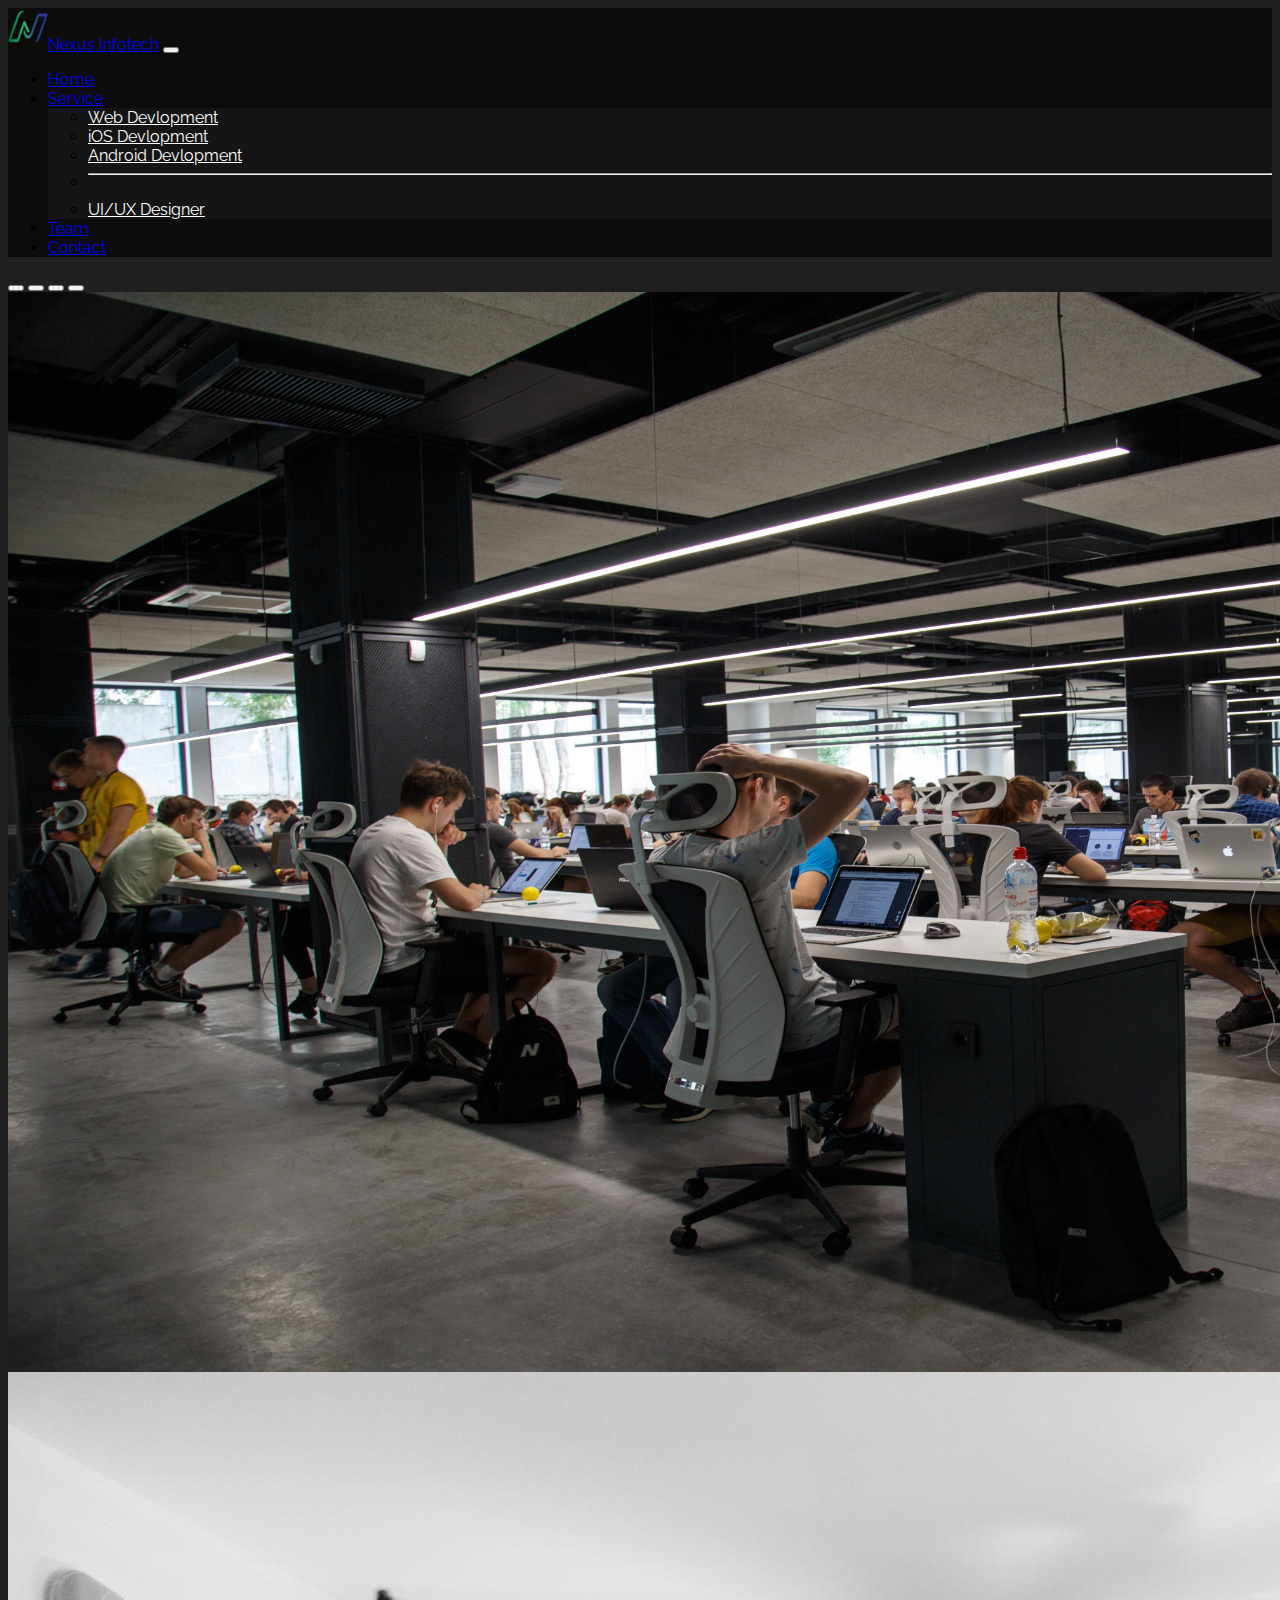
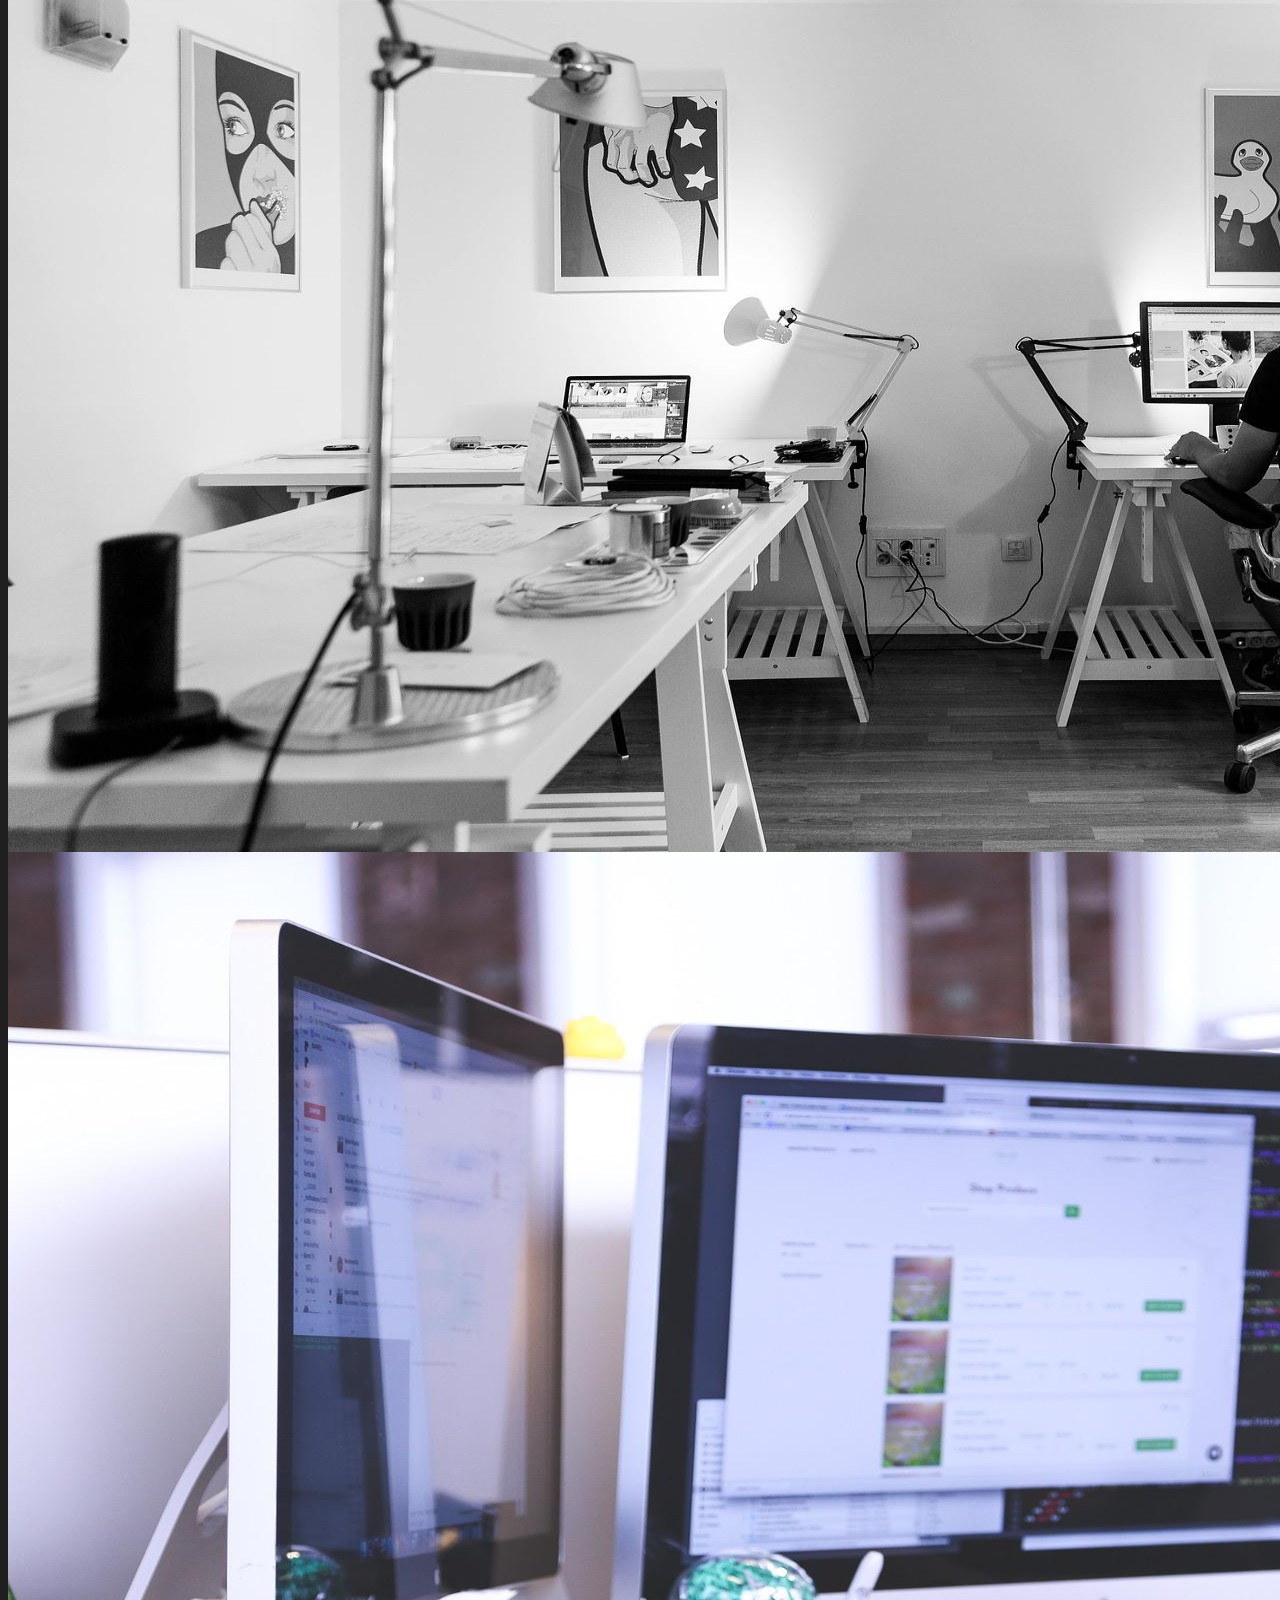
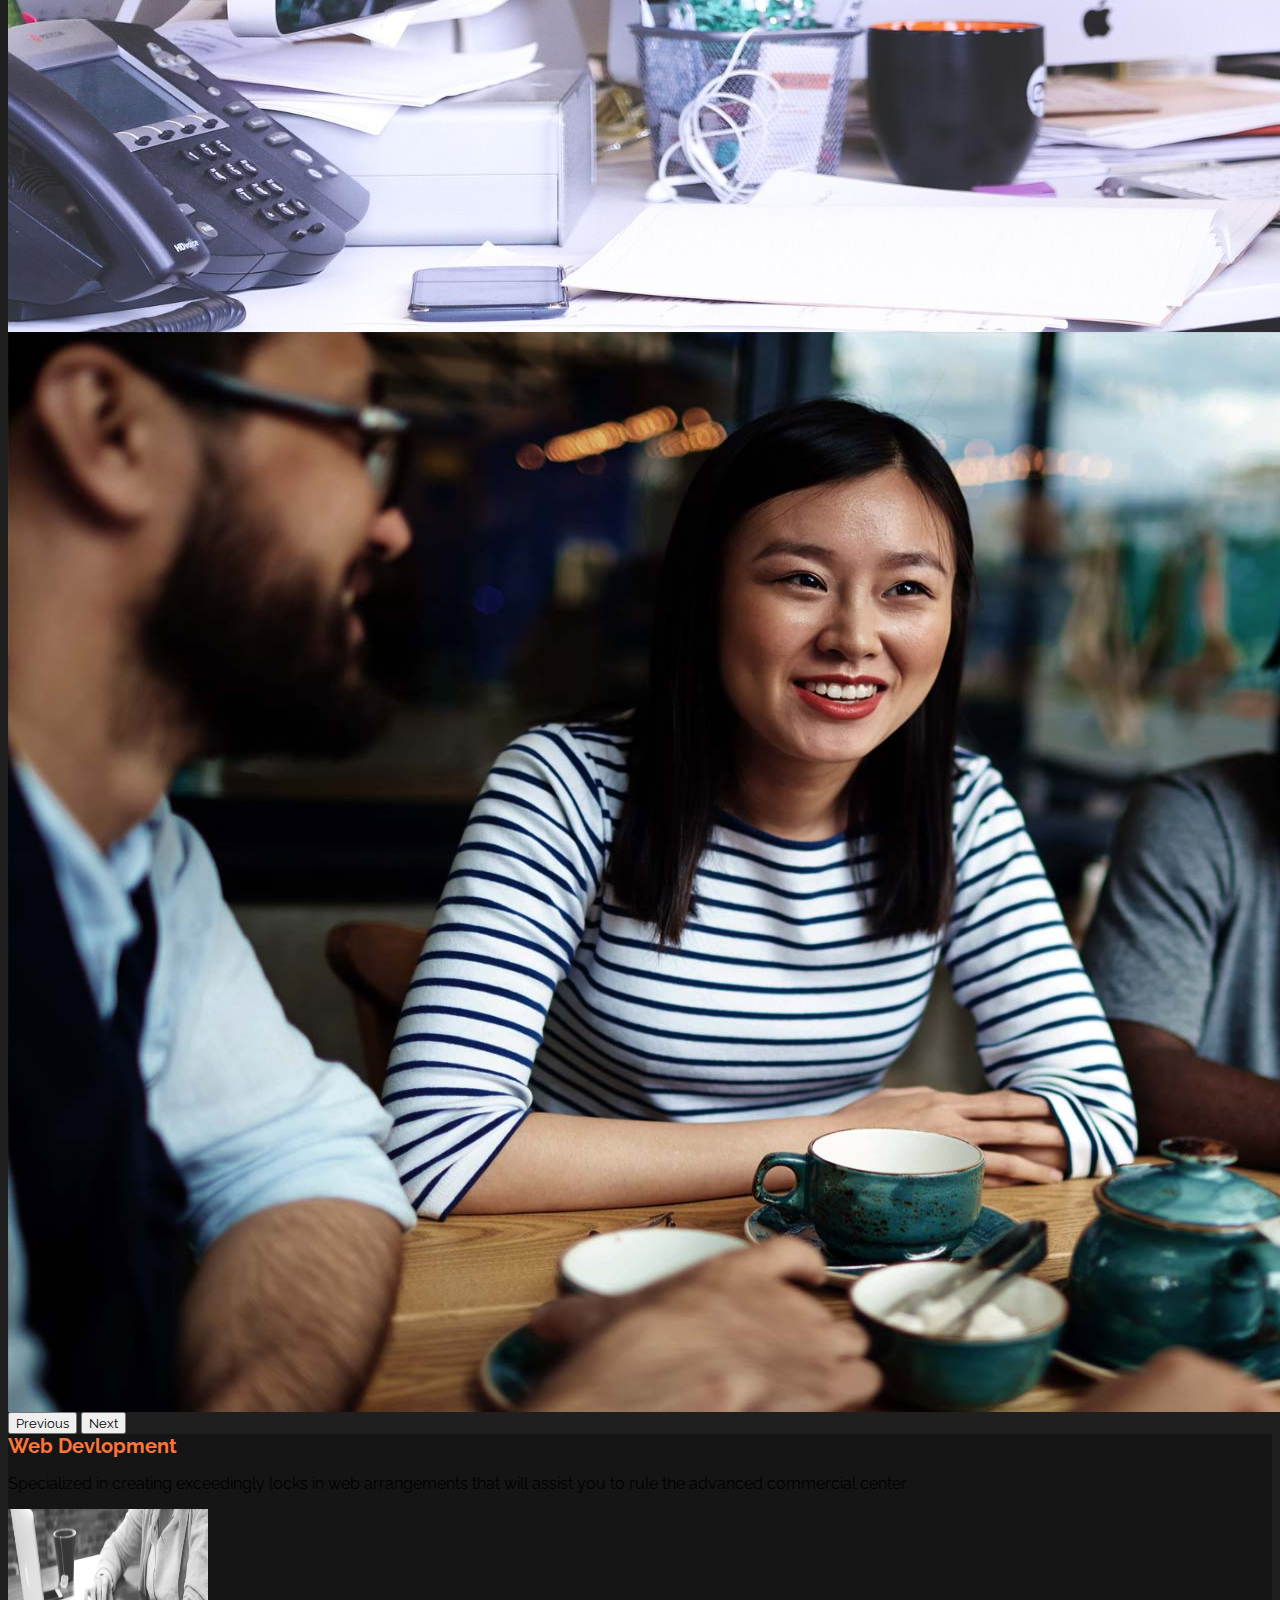
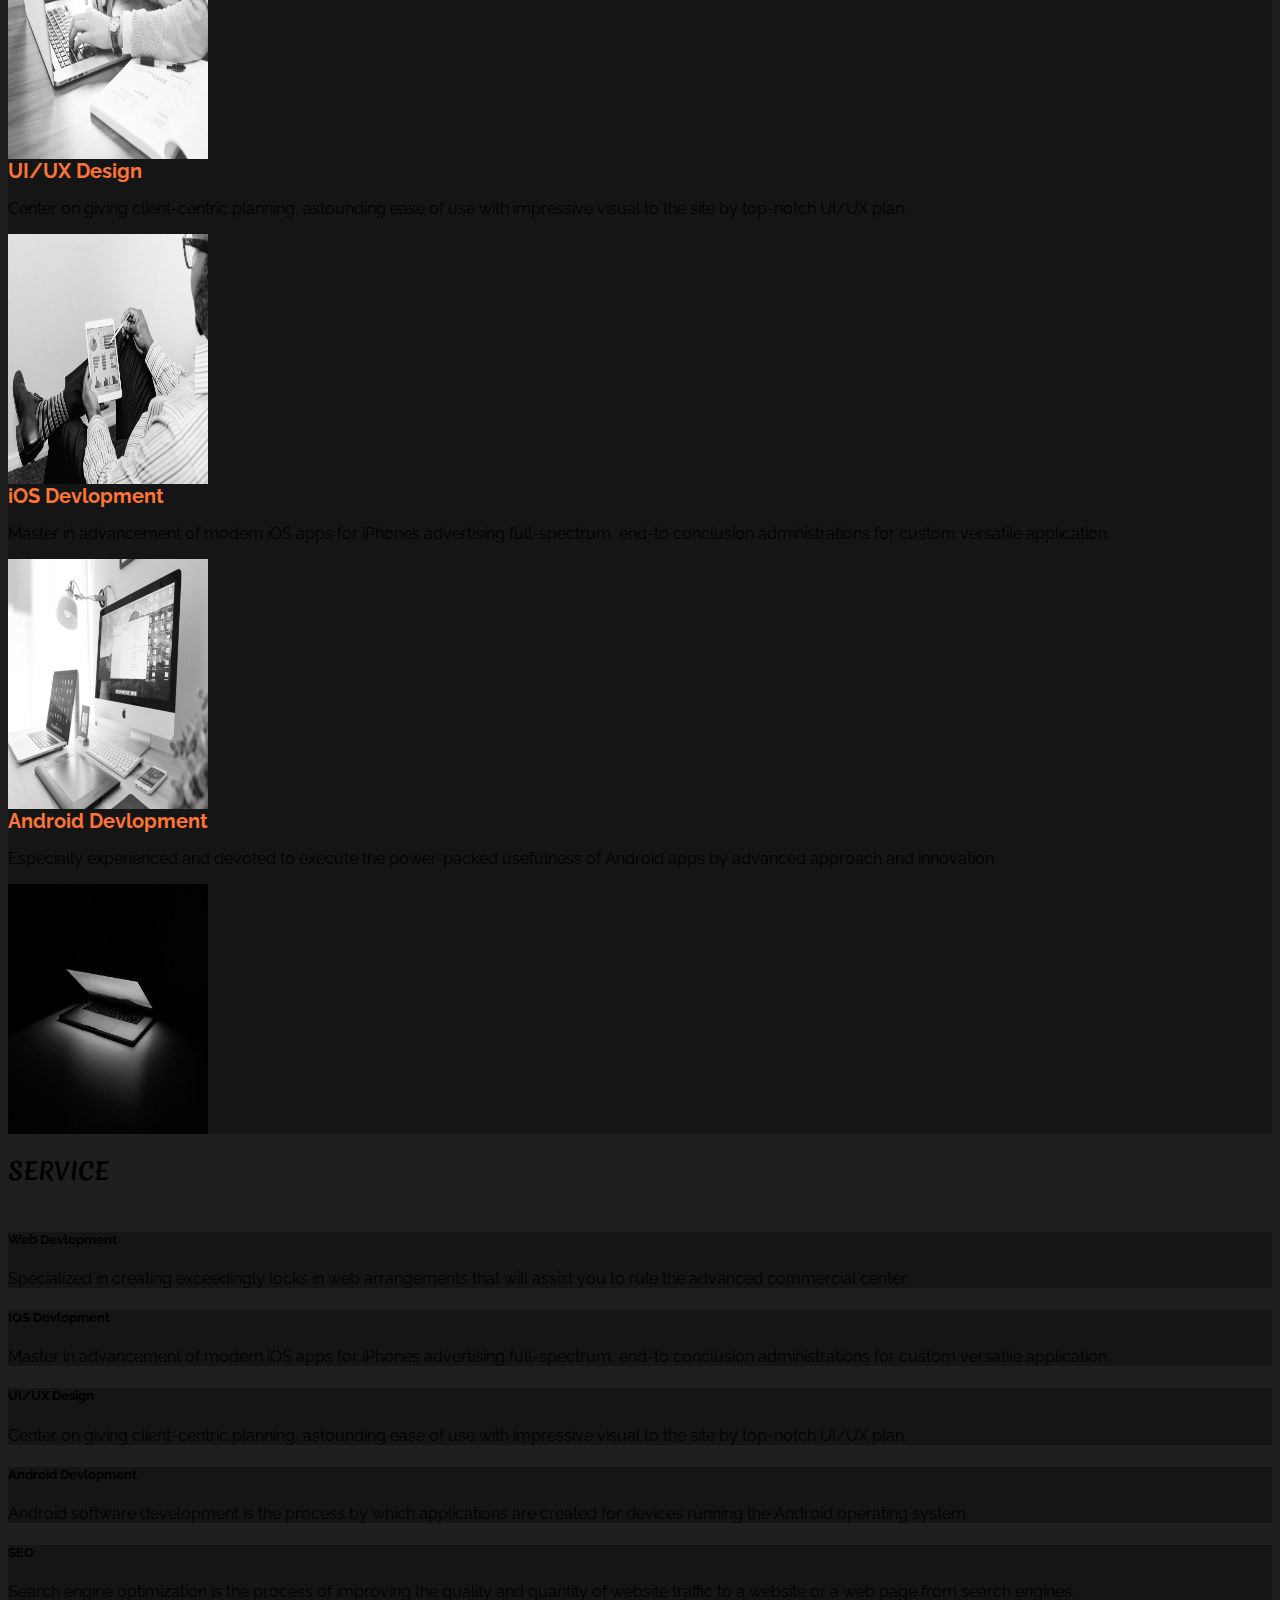
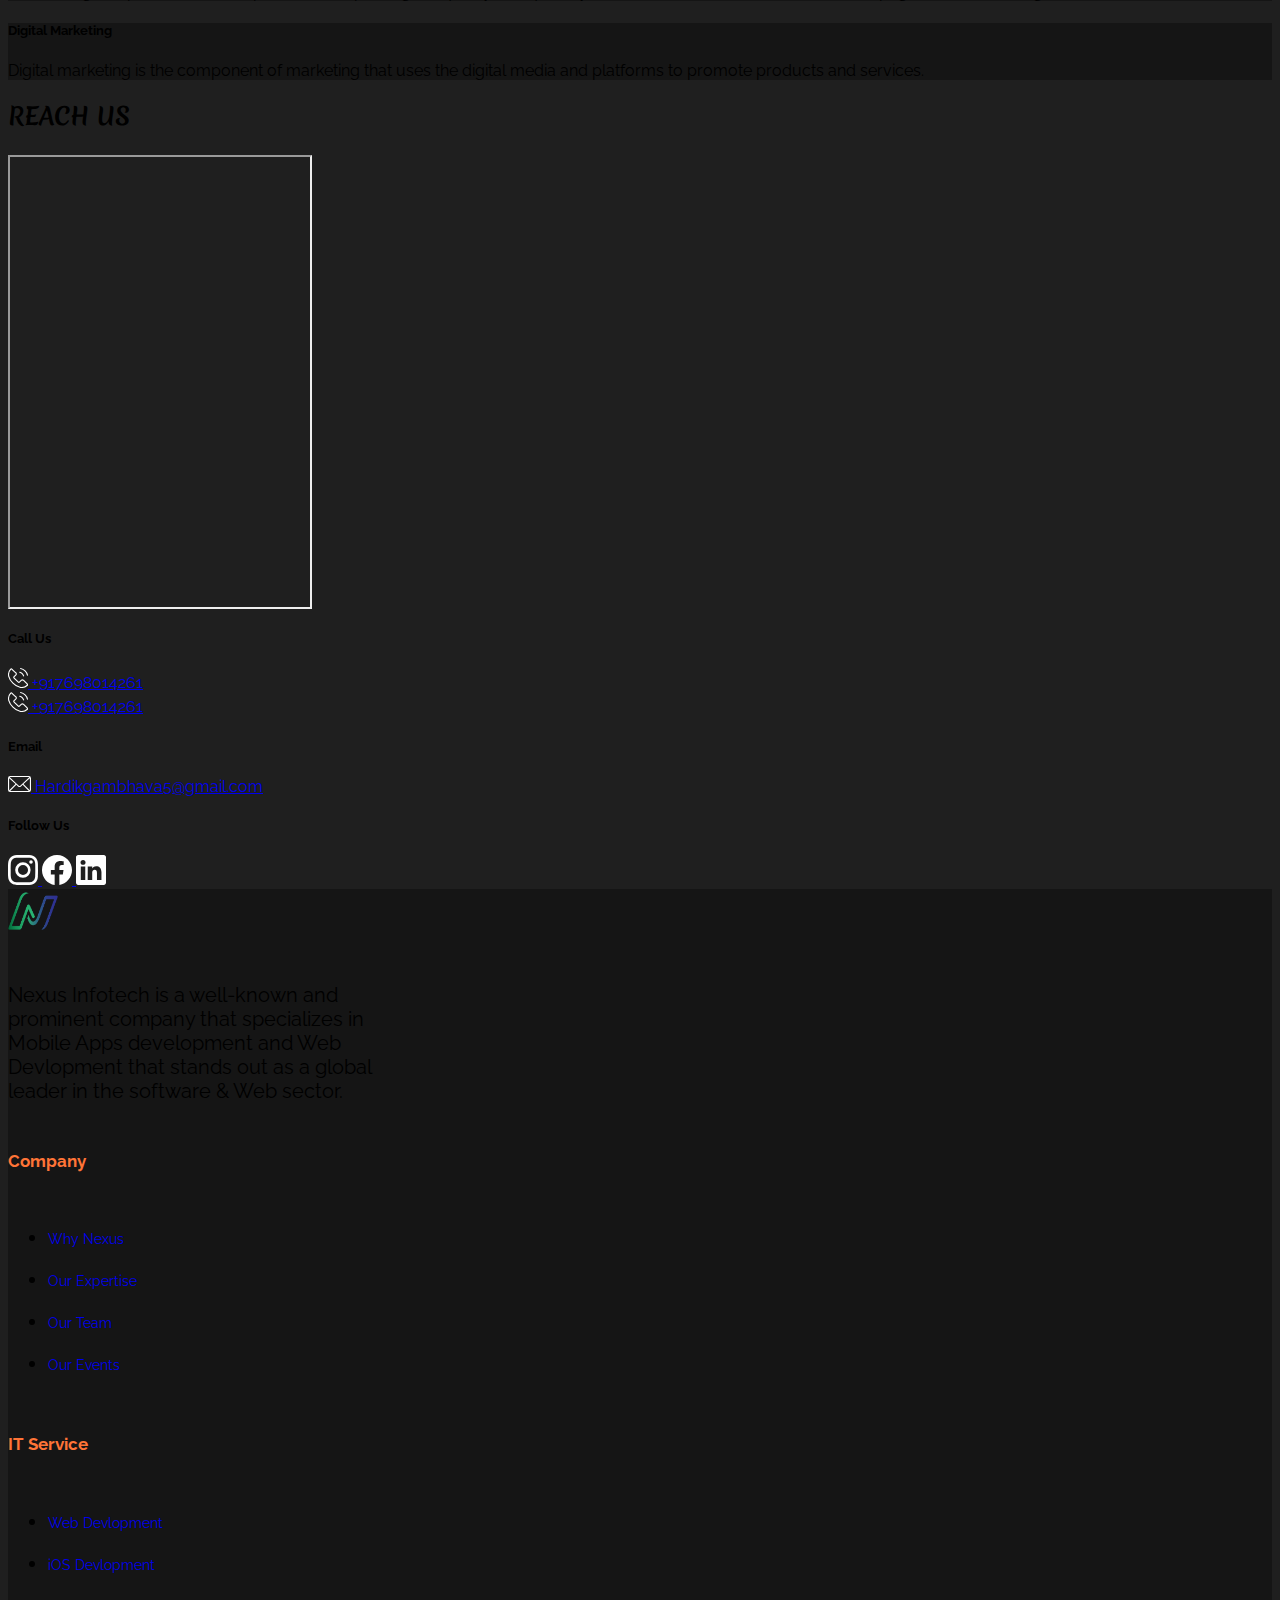
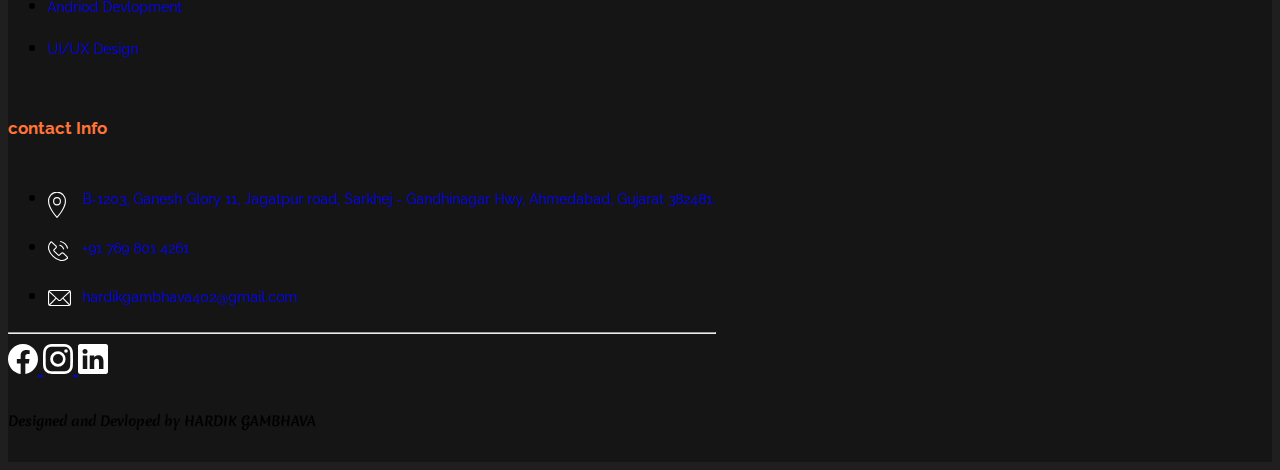
<file: index.html>
<html lang="en">

<head>
  <!-- Required meta tags -->
  <meta charset="utf-8">
  <meta name="viewport" content="width=device-width, initial-scale=1">
  <link rel="stylesheet" href="https://cdnjs.cloudflare.com/ajax/libs/font-awesome/6.0.0-beta3/css/all.min.css">

  <!-- google font -->
  <link href="https://fonts.googleapis.com/css2?family=Merienda:wght@400;700&family=Raleway:wght@300&display=swap"
    rel="stylesheet">

  <!-- Bootstrap CSS -->
  <link href="https://cdn.jsdelivr.net/npm/bootstrap@5.1.3/dist/css/bootstrap.min.css" rel="stylesheet"
    integrity="sha384-1BmE4kWBq78iYhFldvKuhfTAU6auU8tT94WrHftjDbrCEXSU1oBoqyl2QvZ6jIW3" crossorigin="anonymous">

  <title>Nexus Infotech | Home</title>
  <link rel="stylesheet" href="style.css">
  <link rel="shortcut icon" href="image/nexus_logo.png" type="image/x-icon">

</head>

<body oncontextmenu="return true" class="color">
  <!-- navbar start -->
  <nav class="navbar fixed-top navbar-expand-lg navbar-dark bg-dark sticky-top">
    <div class="container-fluid">
      <a class="navbar-brand" href="index.html"><img src="image/nexus_logo.png" alt="" class="bi me-2" width="40"
          height="42">Nexus Infotech</a>
      <button class="navbar-toggler shadow-none" type="button" data-bs-toggle="collapse"
        data-bs-target="#navbarSupportedContent" aria-controls="navbarSupportedContent" aria-expanded="false"
        aria-label="Toggle navigation">
        <span class="navbar-toggler-icon"></span>
      </button>
      <div class="collapse navbar-collapse" id="navbarSupportedContent">
        <ul class="navbar-nav me-auto mb-2 mb-lg-0">
          <li class="nav-item">
            <a class="nav-link active" aria-current="page" href="index.html">Home</a>
          </li>
          <li class="nav-item dropdown">
            <a class="nav-link dropdown-toggle" href="service.html" id="navbarDropdown" role="button"
              data-bs-toggle="dropdown" aria-expanded="false">
              Service
            </a>
            <ul class="dropdown-menu" aria-labelledby="navbarDropdown">
              <li><a class="dropdown-item" href="service.html">Web Devlopment</a></li>
              <li><a class="dropdown-item" href="service.html">iOS Devlopment</a></li>
              <li><a class="dropdown-item" href="service.html">Android Devlopment</a></li>
              <li>
                <hr class="dropdown-divider">
              </li>
              <li><a class="dropdown-item" href="service.html">UI/UX Designer</a></li>
            </ul>
          </li>
          <li class="nav-item">
            <a class="nav-link" href="team.html">Team</a>
          </li>
          <li class="nav-item">
            <a class="nav-link" href="contect.html">Contact</a>
          </li>
        </ul>
      </div>
    </div>
  </nav>
  <!-- navbar end -->
  <!-- slideshow start -->
  <div id="carouselExampleIndicators" class="carousel slide carousel-fade" data-bs-ride="carousel">
    <div class="carousel-indicators">
      <button type="button" data-bs-target="#carouselExampleIndicators" data-bs-slide-to="0" class="active"
        aria-current="true" aria-label="Slide 1"></button>
      <button type="button" data-bs-target="#carouselExampleIndicators" data-bs-slide-to="1"
        aria-label="Slide 2"></button>
      <button type="button" data-bs-target="#carouselExampleIndicators" data-bs-slide-to="2"
        aria-label="Slide 3"></button>
      <button type="button" data-bs-target="#carouselExampleIndicators" data-bs-slide-to="3"
        aria-label="Slide 4"></button>
    </div>
    <div class="carousel-inner">
      <div class="carousel-item active">
        <img src="image/slideshow/1_slideshow.png" class="d-block w-100" alt="...">
      </div>
      <div class="carousel-item">
        <img src="image/slideshow/2_slideshow.png" class="d-block w-100" alt="...">
      </div>
      <div class="carousel-item">
        <img src="image/slideshow/3_slideshow.png" class="d-block w-100" alt="...">
      </div>
      <div class="carousel-item">
        <img src="image/slideshow/4_slideshow.png" class="d-block w-100" alt="...">
      </div>
    </div>
    <button class="carousel-control-prev" type="button" data-bs-target="#carouselExampleIndicators"
      data-bs-slide="prev">
      <span class="carousel-control-prev-icon" aria-hidden="true"></span>
      <span class="visually-hidden">Previous</span>
    </button>
    <button class="carousel-control-next" type="button" data-bs-target="#carouselExampleIndicators"
      data-bs-slide="next">
      <span class="carousel-control-next-icon" aria-hidden="true"></span>
      <span class="visually-hidden">Next</span>
    </button>
  </div>
  <!-- slideshow end -->

  <!-- home box start -->
  <div class="container my-5">
    <div class="row justify-content-between">
      <div class="col-md-4 col-lg-6">
        <div class="row g-0 border border-3 rounded overflow-hidden flex-md-row mb-4 borderColor bgColor">
          <div class="col p-4 flex-column">
            <strong class="d-inline-block mb-2 fontColor">Web Devlopment</strong>
            <p class="card-text mb-auto text-light">Specialized in creating exceedingly locks in web arrangements that
              will assist you to rule the advanced commercial center. </p>
          </div>
          <div class="col-auto d-none d-lg-block img">
            <img src="image/home/1_home.jpg" class="flex_img" width="200" height="250">
          </div>
        </div>
      </div>
      <div class="col-md-4 col-lg-6">
        <div class="row g-0 border border-3 rounded overflow-hidden flex-md-row mb-4 borderColor bgColor">
          <div class="col p-4 flex-column">
            <strong class="d-inline-block mb-2  fontColor">UI/UX Design</strong>
            <p class="card-text mb-auto text-light">Center on giving client-centric planning, astounding ease of use
              with impressive visual
              to the site by top-notch UI/UX plan. </p>
          </div>
          <div class="col-auto d-none d-lg-block img">
            <img src="image/home/2_home.jpg" alt="" class="flex_img" width="200" height="250">
          </div>
        </div>
      </div>
      <div class="col-md-4 col-lg-6">
        <div class="row g-0 border border-3 rounded overflow-hidden flex-md-row mb-4 borderColor bgColor">
          <div class="col p-4 flex-column">
            <strong class="d-inline-block mb-2 fontColor">iOS Devlopment</strong>
            <p class="card-text mb-auto text-light">Master in advancement of modern iOS apps for iPhones advertising
              full-spectrum,
              end-to conclusion administrations for custom versatile application.</p>
          </div>
          <div class="col-auto d-none d-lg-block img">
            <img src="image/home/3_home.jpg" class="flex_img" width="200" height="250">
          </div>
        </div>
      </div>
      <div class="col-md-4 col-lg-6">
        <div class="row g-0 border border-3 rounded overflow-hidden flex-md-row mb-4 borderColor bgColor">
          <div class="col p-4 flex-column">
            <strong class="d-inline-block mb-2 fontColor">Android Devlopment</strong>
            <p class="card-text mb-auto text-light">Especially experienced and devoted to execute the power-packed
              usefulness of Android
              apps
              by advanced approach and innovation.</p>
          </div>
          <div class="col-auto d-none d-lg-block img">
            <img src="image/home/4_home.jpg" alt="" class="flex_img" width="200" height="250">
          </div>
        </div>
      </div>
    </div>
  </div>
  <!-- home box end -->

  <!-- service -->
  <div class="my-5 px-4">
    <h2 class="text-center h-font fw-bold text-white">SERVICE</h2>
    <div class="h-line bg-white rounded"></div>
  </div>
  <div class="container">
    <div class="row">
      <!-- web development -->
      <div class="col-lg-4 col-md-6 px-4 mb-5">
        <div class="shadow p-4 rounded border border-4 pop bgColor">
          <div class="d-flex align-items-center">
            <h5 class="m-0 fw-bold mb-2 text-white">Web Devlopment</h5>
          </div>
          <p class="text-white">
            Specialized in creating exceedingly locks in web arrangements
            that will assist you to rule the advanced
            commercial center.
          </p>
        </div>
      </div>
      <!-- ios development -->
      <div class="col-lg-4 col-md-6 px-4 mb-5">
        <div class="shadow p-4 rounded border border-4 pop bgColor">
          <div class="d-flex align-items-center">
            <h5 class="m-0 fw-bold mb-2 text-white">IOS Devlopment</h5>
          </div>
          <p class="text-white">
            Master in advancement of modern iOS apps for iPhones advertising full-spectrum, end-to conclusion
            administrations for custom versatile application.
          </p>
        </div>
      </div>
      <!-- ui/ux design -->
      <div class="col-lg-4 col-md-6 px-4 mb-5">
        <div class="shadow p-4 rounded border border-4 pop bgColor">
          <div class="d-flex align-items-center">
            <h5 class="m-0 fw-bold mb-2 text-white">UI/UX Design</h5>
          </div>
          <p class="text-white">
            Center on giving client-centric planning, astounding ease of use
            with impressive visual to the site by top-notch UI/UX plan.
          </p>
        </div>
      </div>
      <!-- android development -->
      <div class="col-lg-4 col-md-6 px-4 mb-5">
        <div class="shadow p-4 rounded border border-4 pop bgColor">
          <div class="d-flex align-items-center">
            <h5 class="m-0 fw-bold mb-2 text-white">Android Devlopment</h5>
          </div>
          <p class="text-white">
            Android software development is the process by which applications are created for devices running the
            Android operating system.
          </p>
        </div>
      </div>
      <!-- Seo -->
      <div class="col-lg-4 col-md-6 px-4 mb-5">
        <div class="shadow p-4 rounded border border-4 pop bgColor">
          <div class="d-flex align-items-center">
            <h5 class="m-0 fw-bold mb-2 text-white">SEO</h5>
          </div>
          <p class="text-white">
            Search engine optimization is the process of improving the quality and quantity of website traffic to
            a website or a web page from search engines.
          </p>
        </div>
      </div>
      <!-- digital marketing -->
      <div class="col-lg-4 col-md-6 px-4 mb-5">
        <div class="shadow p-4 rounded border border-4 pop bgColor">
          <div class="d-flex align-items-center">
            <h5 class="m-0 fw-bold mb-2 text-white">Digital Marketing</h5>
          </div>
          <p class="text-white">
            Digital marketing is the component of marketing that uses the digital media and platforms
            to promote products and services.
          </p>
        </div>
      </div>
    </div>
  </div>

  <!--rech us  -->
  <div class="my-3 px-4">
    <h2 class="text-center h-font fw-bold text-white">REACH US</h2>
    <div class="h-line bg-white rounded"></div>
  </div>
  <div class="container">
    <div class="row justify-content-between">
      <div class="col-lg-8 col-md-8 mb-lg-0 p-4 mb-3">
        <iframe class="w-100 rounded"
          src="https://www.google.com/maps/embed?pb=!1m18!1m12!1m3!1d3669.532173244123!2d72.5387692148026!3d23.11421548490671!2m3!1f0!2f0!3f0!3m2!1i1024!2i768!4f13.1!3m3!1m2!1s0x395e832045f78279%3A0xb8ea393f6d956dbf!2sInventionHill!5e0!3m2!1sen!2sin!4v1656090979396!5m2!1sen!2sin"
          height="450">
        </iframe>
      </div>
      <div class="col-lg-4 col-md-4 my-lg-5">
        <div class="p-4 mb-lg-3">
          <h5 class="text-white mx-auto fw-bold">Call Us</h5>
          <a href="tel: +917698014261" class="mb-2 text-decoration-none text-white">
            <img src="icon/call.svg"> +917698014261</a>
          <br>
          <a href="tel: +917698014261" class="mb-2 text-decoration-none text-white">
            <img src="icon/call.svg"> +917698014261</a>
        </div>

        <!-- email -->
        <div class="p-4 mb-3">
          <h5 class="text-white mx-auto fw-bold">Email</h5>
          <a href="mailto:hardikgambhava5@gmail.com" class="mb-2 text-decoration-none text-white">
            <img src="icon/mail.svg"> Hardikgambhava5@gmail.com</a>
        </div>


        <!-- follow us -->
        <div class="rounded p-4 mb-3">
          <h5 class="text-white fw-bold mb-3">Follow Us</h5>
          <span class="badge text-dark">
            <a href="https://www.instagram.com/hardik_gambhava_1703" class="filter">
              <img src="icon/instagram.svg" width="30px">
            </a>
          </span>
          <span class="badge text-dark">
            <a href="https://www.facebook.com/profile.php?id=100013876653267" class="filter">
              <img src="icon/facebook.svg" width="30px">
            </a>
          </span>
          <span class="badge text-dark">
            <a href="https://www.linkedin.com/in/hardik-gambhava-b5829221a" class="filter">
              <img src="icon/linkedin.svg" width="30px">
            </a>
          </span>
        </div>
      </div>
    </div>
  </div>




  <!-- footer start -->
  <footer>
    <div class="container-fluid">
      <div class="text-center text-lg-start text-white">
        <div class="container-fluid p-4 pb-0 d-inline-block">
          <div class="row">
            <div class="col-lg-5 col-md-6 mb-4 mb-md-0">
              <img src="image/nexus_logo.png" width="50px" alt=""> <br> <br>
              <p>
                Nexus Infotech is a well-known and <br> prominent company that specializes in <br> Mobile Apps
                development
                and Web
                <br> Devlopment that stands out as a global <br> leader in the software & Web sector.
              </p>
            </div>

            <!--Company-->
            <div class="col-lg-2 col-md-6 mb-4 mb-md-0 ">
              <div class="menu">
                <h5 class="text-capitalize">Company</h5>
                <ul class="list-unstyled mb-0">
                  <li>
                    <a href="#!" class="text-white"><span>Why Nexus</span></a>
                  </li>
                  <li>
                    <a href="#!" class="text-white"><span>Our Expertise</span></a>
                  </li>
                  <li>
                    <a href="team.html" class="text-white"><span>Our Team</span></a>
                  </li>
                  <li>
                    <a href="#!" class="text-white"><span>Our Events</span></a>
                  </li>
                </ul>
              </div>
            </div>

            <!-- it service -->
            <div class="col-lg-2 col-md-6 mb-4 mb-md-0 ">
              <div class="menu">
                <h5 class="text-capitalize">IT Service</h5>
                <ul class="list-unstyled mb-0">
                  <li>
                    <a href="service.html" class="text-white"><span>Web Devlopment</span></a>
                  </li>
                  <li>
                    <a href="service.html" class="text-white"><span>iOS Devlopment</span></a>
                  </li>
                  <li>
                    <a href="service.html" class="text-white"><span>Andriod Devlopment</span></a>
                  </li>
                  <li>
                    <a href="service.html" class="text-white"><span>UI/UX Design</span></a>
                  </li>
                </ul>
              </div>
            </div>

            <!--contect info-->
            <div class="col-lg-2 col-md-6 mb-4 mb-md-0 ">
              <div class="contect">
                <h5 class="text-capitalize">contact Info</h5>
                <ul class="list-unstyled mb-0">
                  <li>
                    <a href="https://goo.gl/maps/UXardJRgydx6VchF8" target="_blank" class="text-white"><img
                        src="icon/location.svg" alt="">
                      B-1203, Ganesh Glory 11, Jagatpur road, Sarkhej -
                      Gandhinagar Hwy, Ahmedabad, Gujarat 382481.
                    </a>
                  </li>
                  <li class="menu">
                    <a href="tel:+917698014261" class="text-white"><img src="icon/call.svg" alt="">
                      +91 769 801 4261
                    </a>
                  </li>
                  <li class="menu">
                    <a href="mailto:hardikgambhava402@gmail.com" class="text-white"><img src="icon/mail.svg" alt="">
                      hardikgambhava402@gmail.com
                    </a>
                  </li>
                </ul>
              </div>
            </div>
          </div>

          <hr class="mb-4">

          <!--Social media -->
          <section class="mb-4 text-center">
            <!-- Facebook -->
            <a class="btn btn-floating filter m-1 shadow-none" href="https://www.facebook.com/profile.php?id=100013876653267"
              target="_blank" role="button"><img src="icon/facebook.svg" alt="" width="30px">
            </a>
            <!-- Instagram -->
            <a class="btn btn-floating filter m-1 shadow-none" href="https://www.instagram.com/hardik_gambhava_1703"
              target="_blank" role="button"><img src="icon/instagram.svg" alt="" width="30px"></i>
            </a>
            <!-- Linkedin -->
            <a class="btn btn-floating filter m-1 shadow-none"
              href="https://www.linkedin.com/in/hardik-gambhava-b5829221a/" target="_blank" role="button"><img
                src="icon/linkedin.svg" alt="" width="30px">
            </a>

          </section>
          <h6 class="text-center text-white m-0 p-1 fw-bold h-font my-2">
            Designed and Devloped by HARDIK GAMBHAVA
          </h6>
        </div>
      </div>
    </div>
  </footer>
  <!-- footer end -->
  <script src="https://cdn.jsdelivr.net/npm/bootstrap@5.1.3/dist/js/bootstrap.bundle.min.js"
    integrity="sha384-ka7Sk0Gln4gmtz2MlQnikT1wXgYsOg+OMhuP+IlRH9sENBO0LRn5q+8nbTov4+1p"
    crossorigin="anonymous"></script>

</body>

</html>
</file>
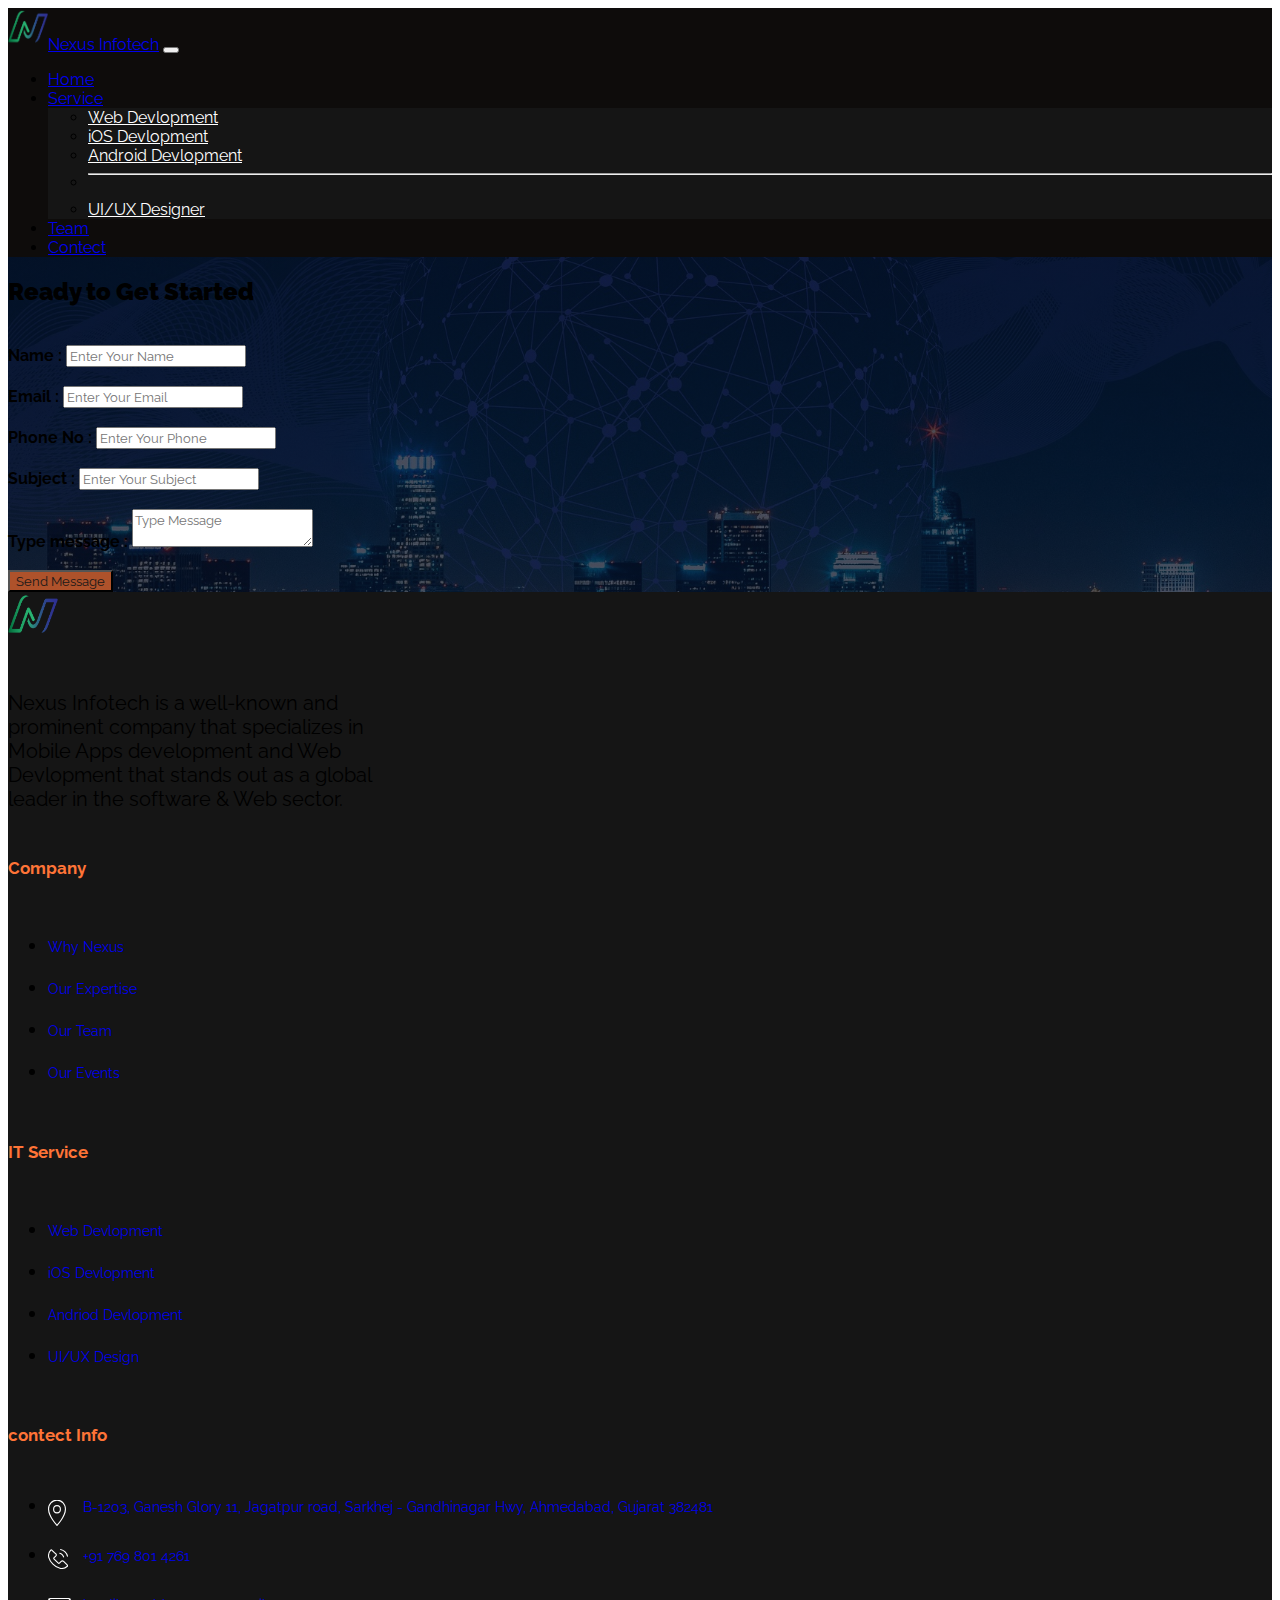
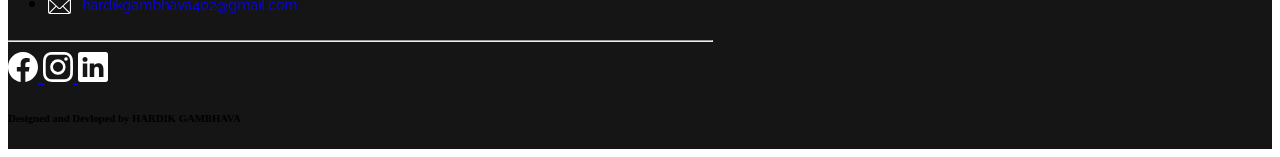
<file: contect.html>
<!doctype html>
<html lang="en">

<head>
  <!-- Required meta tags -->
  <meta charset="utf-8">
  <meta name="viewport" content="width=device-width, initial-scale=1">
  <!-- google font -->
  <link rel="preconnect" href="https://fonts.googleapis.com">
  <link rel="preconnect" href="https://fonts.gstatic.com" crossorigin>
  <link href="https://fonts.googleapis.com/css2?family=Raleway:wght@300&display=swap" rel="stylesheet">

  <!-- Bootstrap CSS -->
  <link href="https://cdn.jsdelivr.net/npm/bootstrap@5.1.3/dist/css/bootstrap.min.css" rel="stylesheet"
    integrity="sha384-1BmE4kWBq78iYhFldvKuhfTAU6auU8tT94WrHftjDbrCEXSU1oBoqyl2QvZ6jIW3" crossorigin="anonymous">

  <title>Nexus Infotech | Contect</title>
  <link rel="stylesheet" href="style.css">
  <link rel="shortcut icon" href="image/nexus_logo.png" type="image/x-icon">

</head>

<body oncontextmenu="return false">
  <div class="contectForm">
    <script src="https://cdn.jsdelivr.net/npm/bootstrap@5.1.3/dist/js/bootstrap.bundle.min.js"
      integrity="sha384-ka7Sk0Gln4gmtz2MlQnikT1wXgYsOg+OMhuP+IlRH9sENBO0LRn5q+8nbTov4+1p"
      crossorigin="anonymous"></script>
    <!-- navbar start -->
    <nav class="navbar fixed-top navbar-expand-lg navbar-dark bg-dark sticky-top">
      <div class="container-fluid">
        <a class="navbar-brand" href="index.html"><img src="image/nexus_logo.png" alt="" class="bi me-2" width="40"
            height="42">Nexus Infotech</a>
        <button class="navbar-toggler shadow-none" type="button" data-bs-toggle="collapse"
          data-bs-target="#navbarSupportedContent" aria-controls="navbarSupportedContent" aria-expanded="false"
          aria-label="Toggle navigation">
          <span class="navbar-toggler-icon"></span>
        </button>
        <div class="collapse navbar-collapse" id="navbarSupportedContent">
          <ul class="navbar-nav me-auto mb-2 mb-lg-0">
            <li class="nav-item">
              <a class="nav-link" aria-current="page" href="index.html">Home</a>
            </li>
            <li class="nav-item dropdown">
              <a class="nav-link dropdown-toggle" href="service.html" id="navbarDropdown" role="button"
                data-bs-toggle="dropdown" aria-expanded="false">
                Service
              </a>
              <ul class="dropdown-menu" aria-labelledby="navbarDropdown">
                <li><a class="dropdown-item" href="service.html">Web Devlopment</a></li>
                <li><a class="dropdown-item" href="service.html">iOS Devlopment</a></li>
                <li><a class="dropdown-item" href="service.html">Android Devlopment</a></li>
                <li>
                  <hr class="dropdown-divider">
                </li>
                <li><a class="dropdown-item" href="service.html">UI/UX Designer</a></li>
              </ul>
            </li>
            <li class="nav-item">
              <a class="nav-link" href="team.html">Team</a>
            </li>
            <li class="nav-item">
              <a class="nav-link active" href="contect.html">Contect</a>
            </li>
          </ul>
        </div>
      </div>
    </nav>
    <!-- navbar end -->

    <!-- contect form start -->
    <div class="container my-5">
      <h2 class="text-center text-white fw-bold"><b>Ready to Get Started</b></h2>
      <form action="connect.php" method="post">
          <div class="row g-2 my-5 text-light">
          <div class="col-md-6"><br>
            <label for="formGroupExampleInput" class="form-label">Name :</label>
            <input type="name" class="form-control shadow-none rounded" id="inputname"
              placeholder="Enter Your Name" name="name" autocomplete="off" required>
          </div>
          <div class="col-md-6"><br>
            <label for="formGroupExampleInput" class="form-label">Email :</label>
            <input type="text" class="form-control shadow-none" id="inputemail" placeholder="Enter Your Email"
              name="email" autocomplete="off" required>
          </div>
          <div class="col-md-6"><br>
            <label for="formGroupExampleInput" class="form-label">Phone No :</label>
            <input type="text" class="form-control shadow-none" id="inputnumber" placeholder="Enter Your Phone"
              name="con_number" autocomplete="off" required>
          </div>
          <div class="col-md-6"><br>
            <label for="formGroupExampleInput" class="form-label">Subject :</label>
            <input type="text" class="form-control shadow-none" id="inputsubject" placeholder="Enter Your Subject"
              name="subject" autocomplete="off" required>
          </div>
          <div class="col-12"><br>
            <label for="formGroupExampleInput" class="form-label">Type message :</label>
            <textarea type="text" class="form-control shadow-none" id="inputmessage" row="3" placeholder="Type message"
              name="message" autocomplete="off" required></textarea>
          </div>
          <div class="col-12 c-btn"><br>
            <button type="submit" name="submit" class="btn btn-primary shadow-none">Send Message</button>
          </div>
      </div>
      </form>
    </div>
    <!-- contect form end -->

    <!-- footer start -->
    <footer>
      <div class="container-fluid">
        <div class="text-center text-lg-start text-white">
          <div class="container-fluid p-4 pb-0 d-inline-block">
            <div class="row">
              <div class="col-lg-5 col-md-6 mb-4 mb-md-0">
                <img src="image/nexus_logo.png" width="50px" alt=""> <br> <br>

                <p>
                  Nexus Infotech is a well-known and <br> prominent company that specializes in <br> Mobile Apps
                  development
                  and Web
                  <br> Devlopment that stands out as a global <br> leader in the software & Web sector.
                </p>
              </div>

              <!--Company-->
              <div class="col-lg-2 col-md-6 mb-4 mb-md-0 ">
                <div class="menu">
                  <h5 class="text-capitalize">Company</h5>
                  <ul class="list-unstyled mb-0">
                    <li>
                      <a href="#!" class="text-white"><span>Why Nexus</span></a>
                    </li>
                    <li>
                      <a href="#!" class="text-white"><span>Our Expertise</span></a>
                    </li>
                    <li>
                      <a href="team.html" class="text-white"><span>Our Team</span></a>
                    </li>
                    <li>
                      <a href="#!" class="text-white"><span>Our Events</span></a>
                    </li>
                  </ul>
                </div>
              </div>

              <!-- it service -->
              <div class="col-lg-2 col-md-6 mb-4 mb-md-0 ">
                <div class="menu">
                  <h5 class="text-capitalize">IT Service</h5>
                  <ul class="list-unstyled mb-0">
                    <li>
                      <a href="service.html" class="text-white"><span>Web Devlopment</span></a>
                    </li>
                    <li>
                      <a href="service.html" class="text-white"><span>iOS Devlopment</span></a>
                    </li>
                    <li>
                      <a href="service.html" class="text-white"><span>Andriod Devlopment</span></a>
                    </li>
                    <li>
                      <a href="service.html" class="text-white"><span>UI/UX Design</span></a>
                    </li>
                  </ul>
                </div>
              </div>

              <!--contect info-->
              <div class="col-lg-2 col-md-6 mb-4 mb-md-0 ">
                <div class="contect">
                  <h5 class="text-capitalize">contect Info</h5>
                  <ul class="list-unstyled mb-0">
                    <li>
                      <a href="https://goo.gl/maps/UXardJRgydx6VchF8" target="_blank" class="text-white"><img
                          src="icon/location.svg" alt="">
                        B-1203, Ganesh Glory 11, Jagatpur road, Sarkhej -
                        Gandhinagar Hwy, Ahmedabad, Gujarat 382481
                      </a>
                    </li>
                    <li class="menu">
                      <a href="tel:+917698014261" class="text-white"><img src="icon/call.svg" alt="">
                        +91 769 801 4261
                      </a>
                    </li>
                    <li class="menu">
                      <a href="mailto:hardikgambhava402@gmail.com" class="text-white"><img src="icon/mail.svg" alt="">
                        hardikgambhava402@gmail.com
                      </a>
                    </li>
                  </ul>
                </div>
              </div>
            </div>

            <hr class="mb-4">

            <!--Social media -->
            <section class="mb-4 text-center">
              <!-- Facebook -->
              <a class="btn btn-floating filter m-1 shadow-none" href="https://www.facebook.com/profile.php?id=100013876653267"
                target="_blank" role="button"><img src="icon/facebook.svg" alt="" width="30px">
              </a>
              <!-- Instagram -->
              <a class="btn btn-floating filter m-1 shadow-none" href="https://www.instagram.com/hardik_gambhava_1703"
                target="_blank" role="button"><img src="icon/instagram.svg" alt="" width="30px"></i>
              </a>
              <!-- Linkedin -->
              <a class="btn btn-floating filter m-1 shadow-none"
                href="https://www.linkedin.com/in/hardik-gambhava-b5829221a/" target="_blank" role="button"><img
                  src="icon/linkedin.svg" alt="" width="30px">
              </a>

            </section>
          </div>
          <h6 class="text-center text-white m-0 p-1 fw-bold h-font">
            Designed and Devloped by HARDIK GAMBHAVA</h6>
        </div>
      </div>
    </footer>
  </div>
  <!-- footer end -->
</body>

</html>
</file>
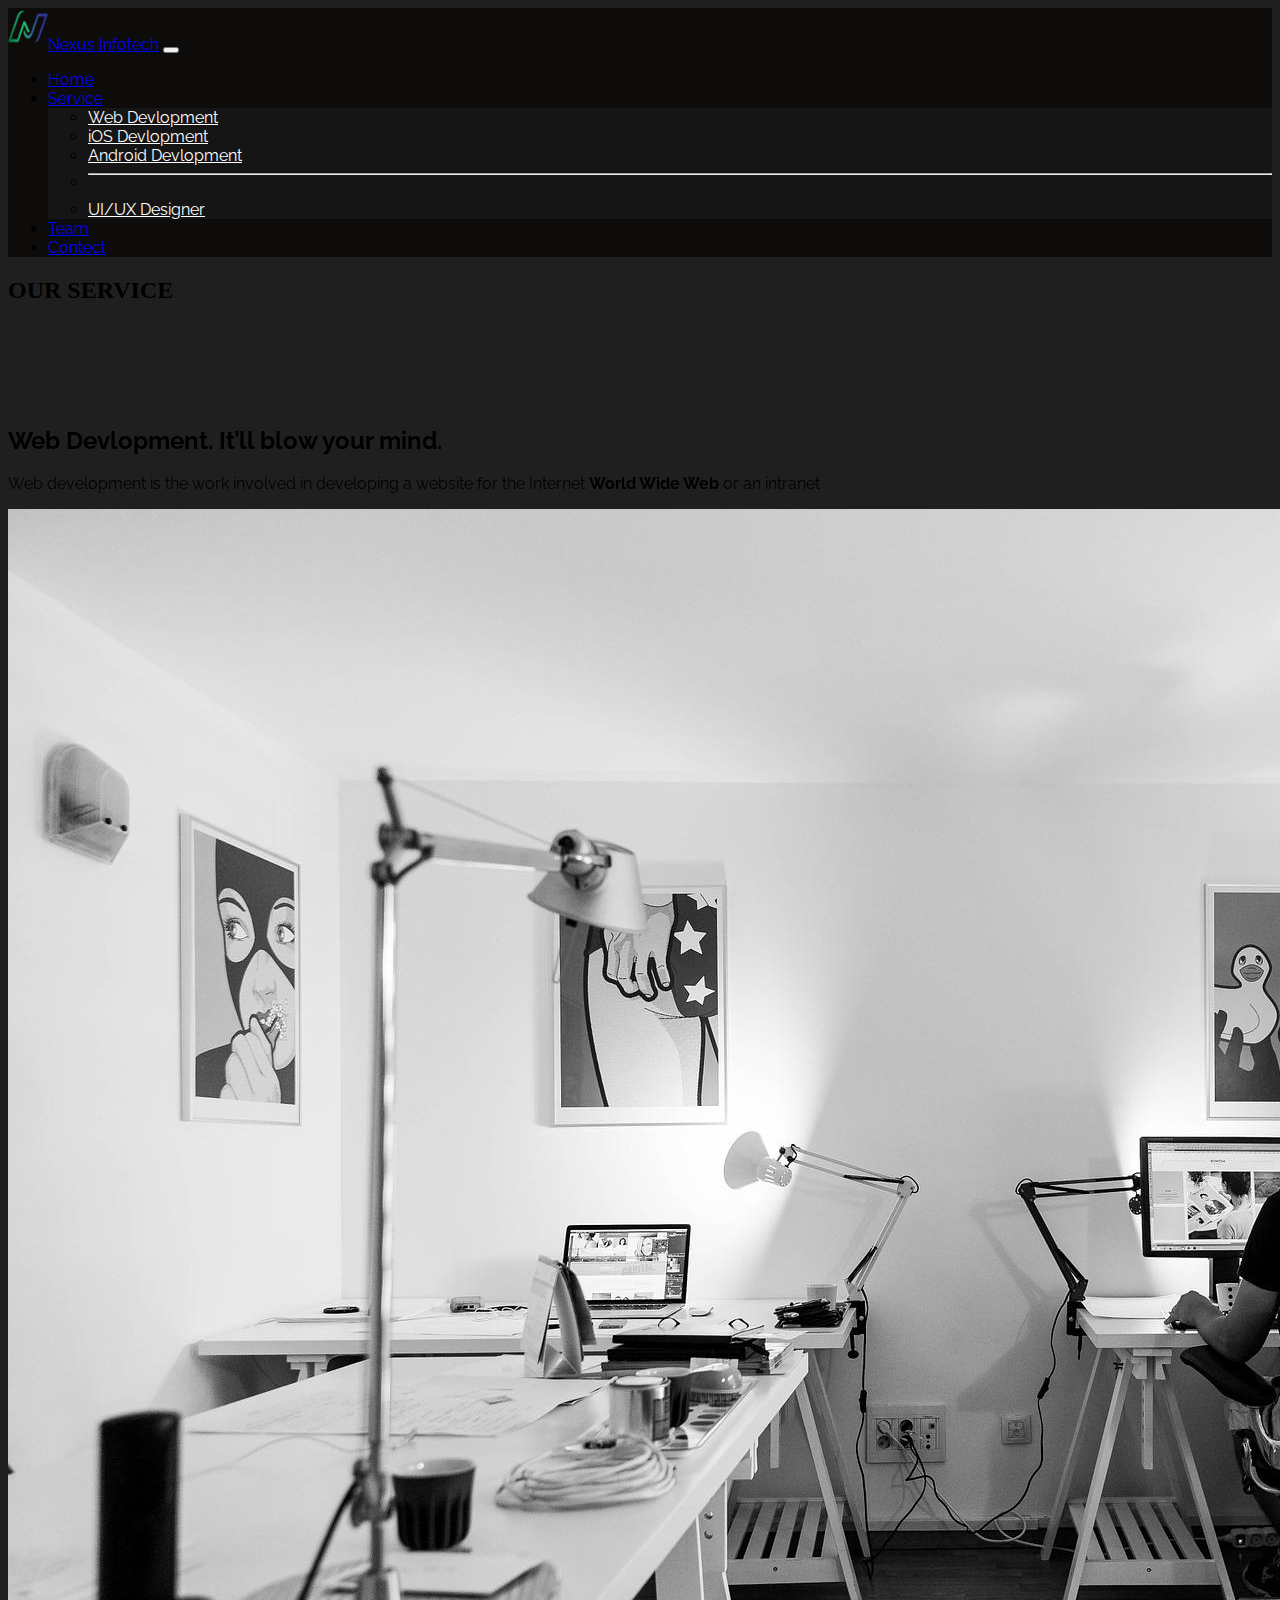
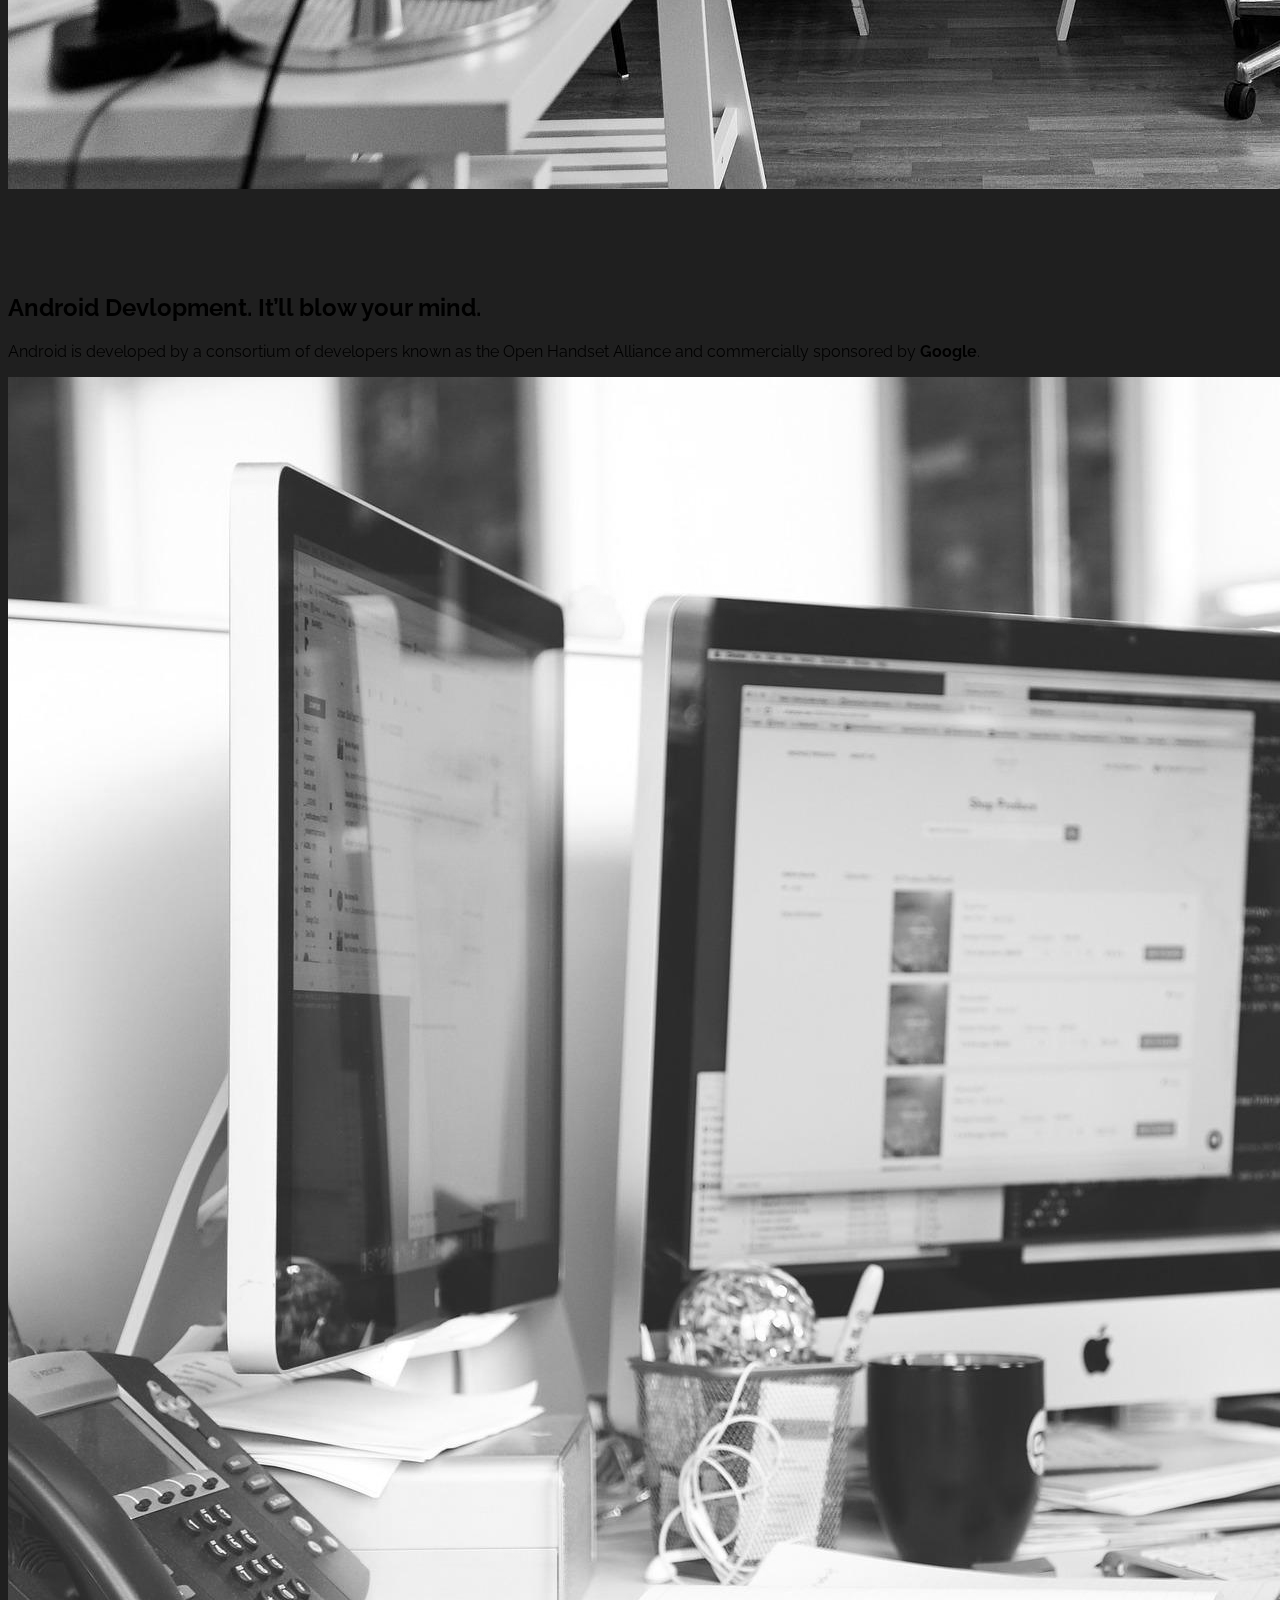
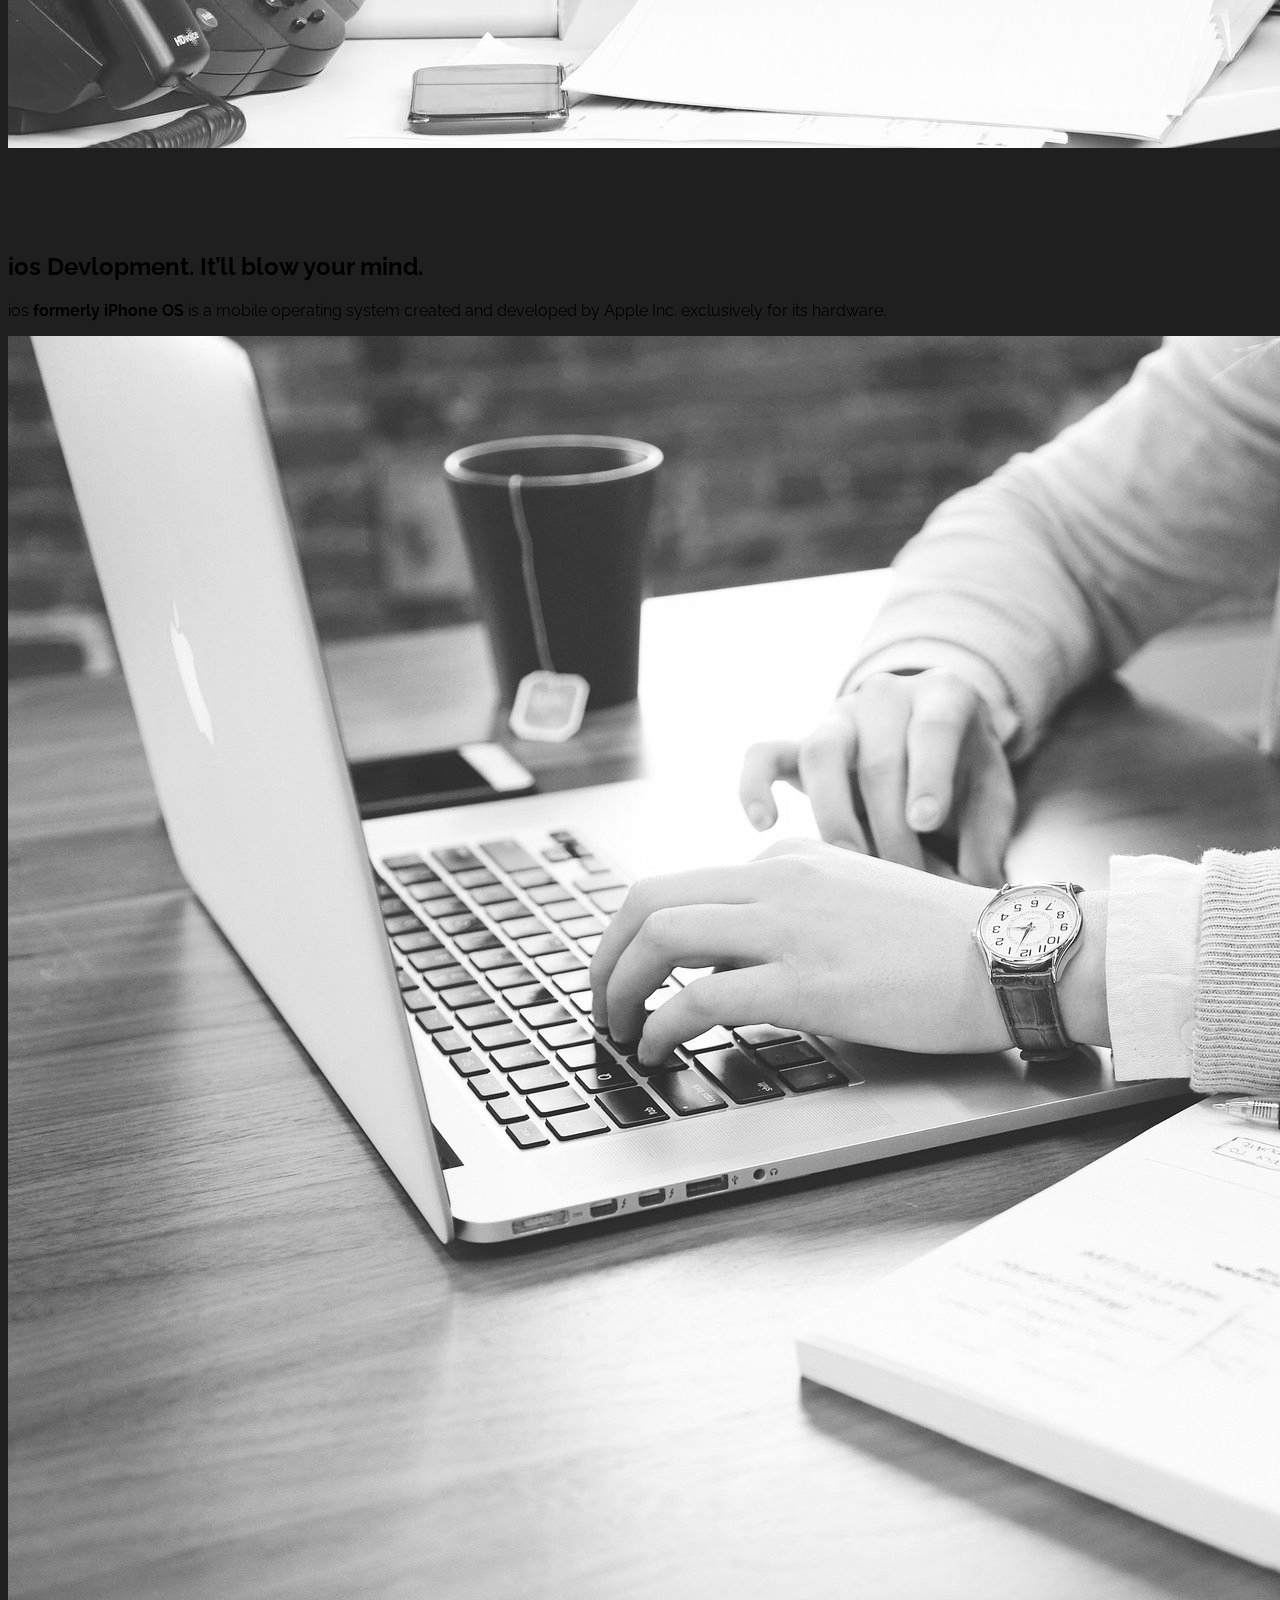
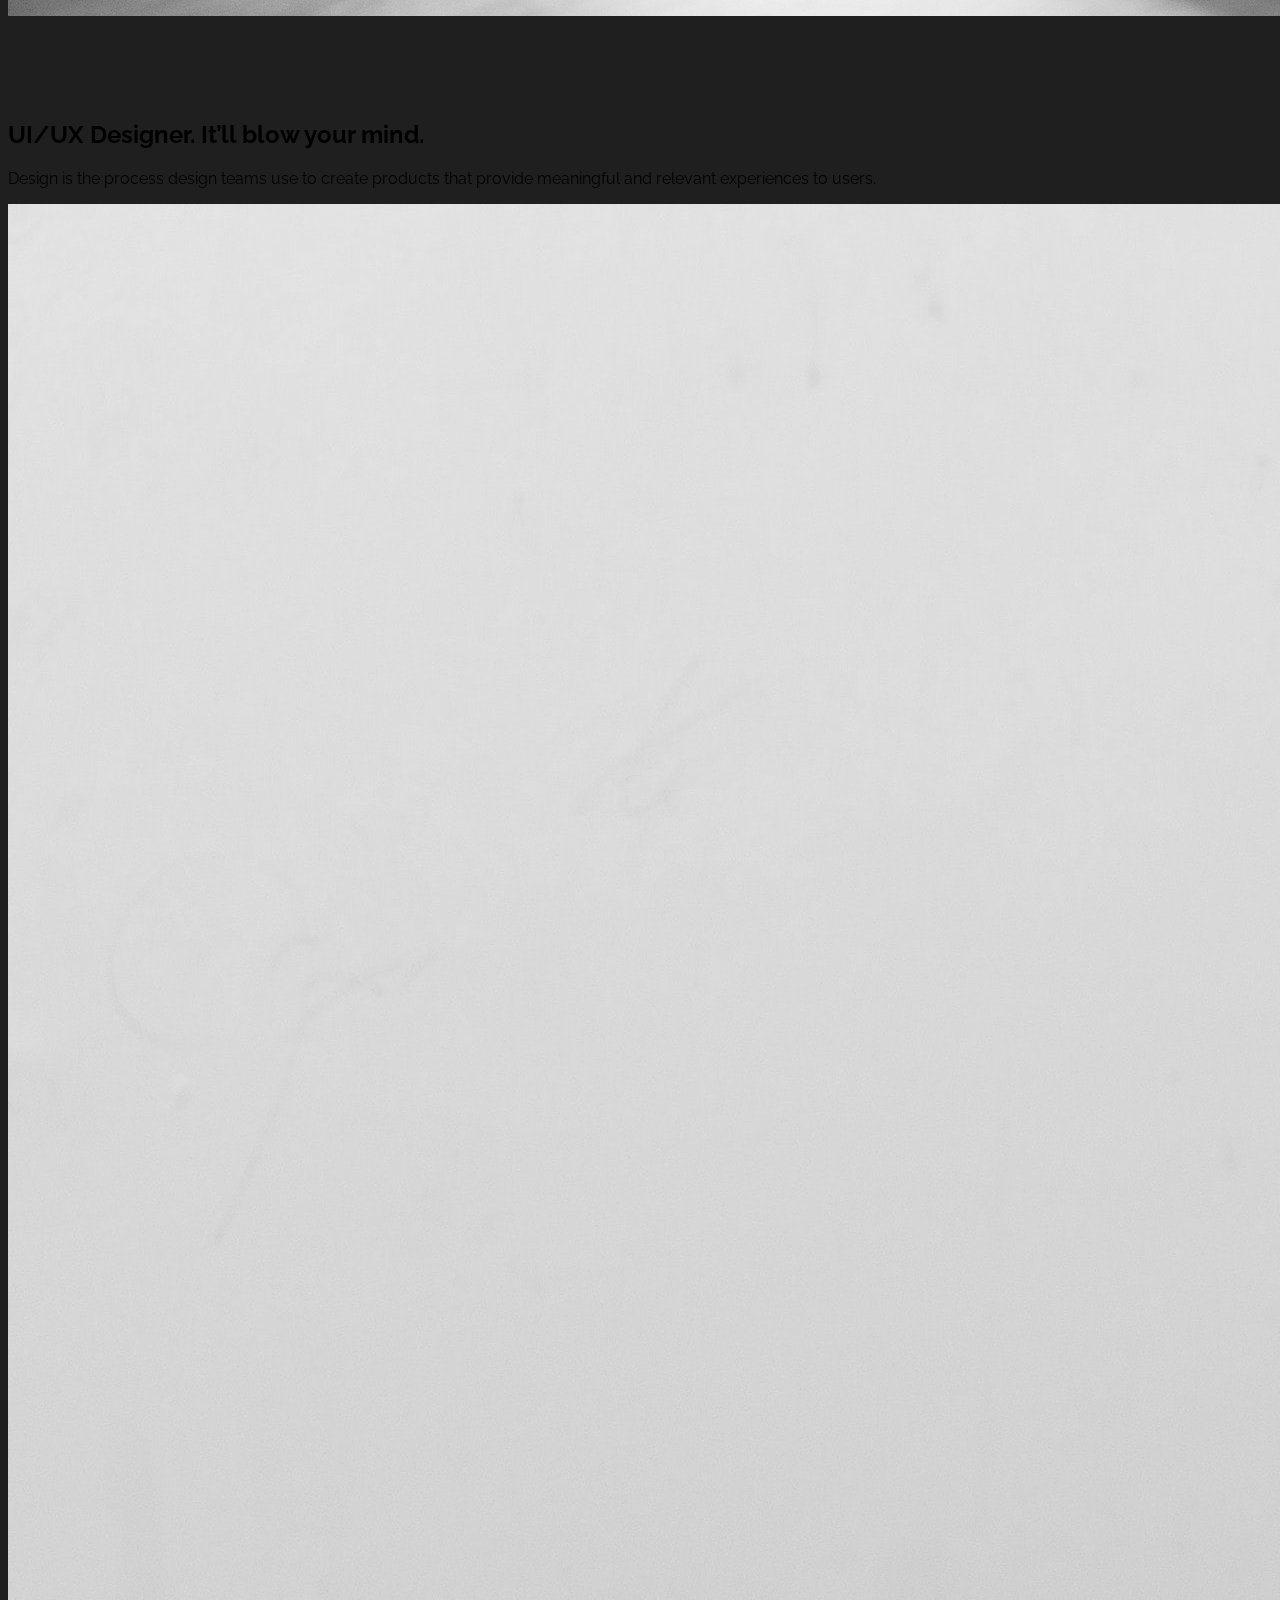
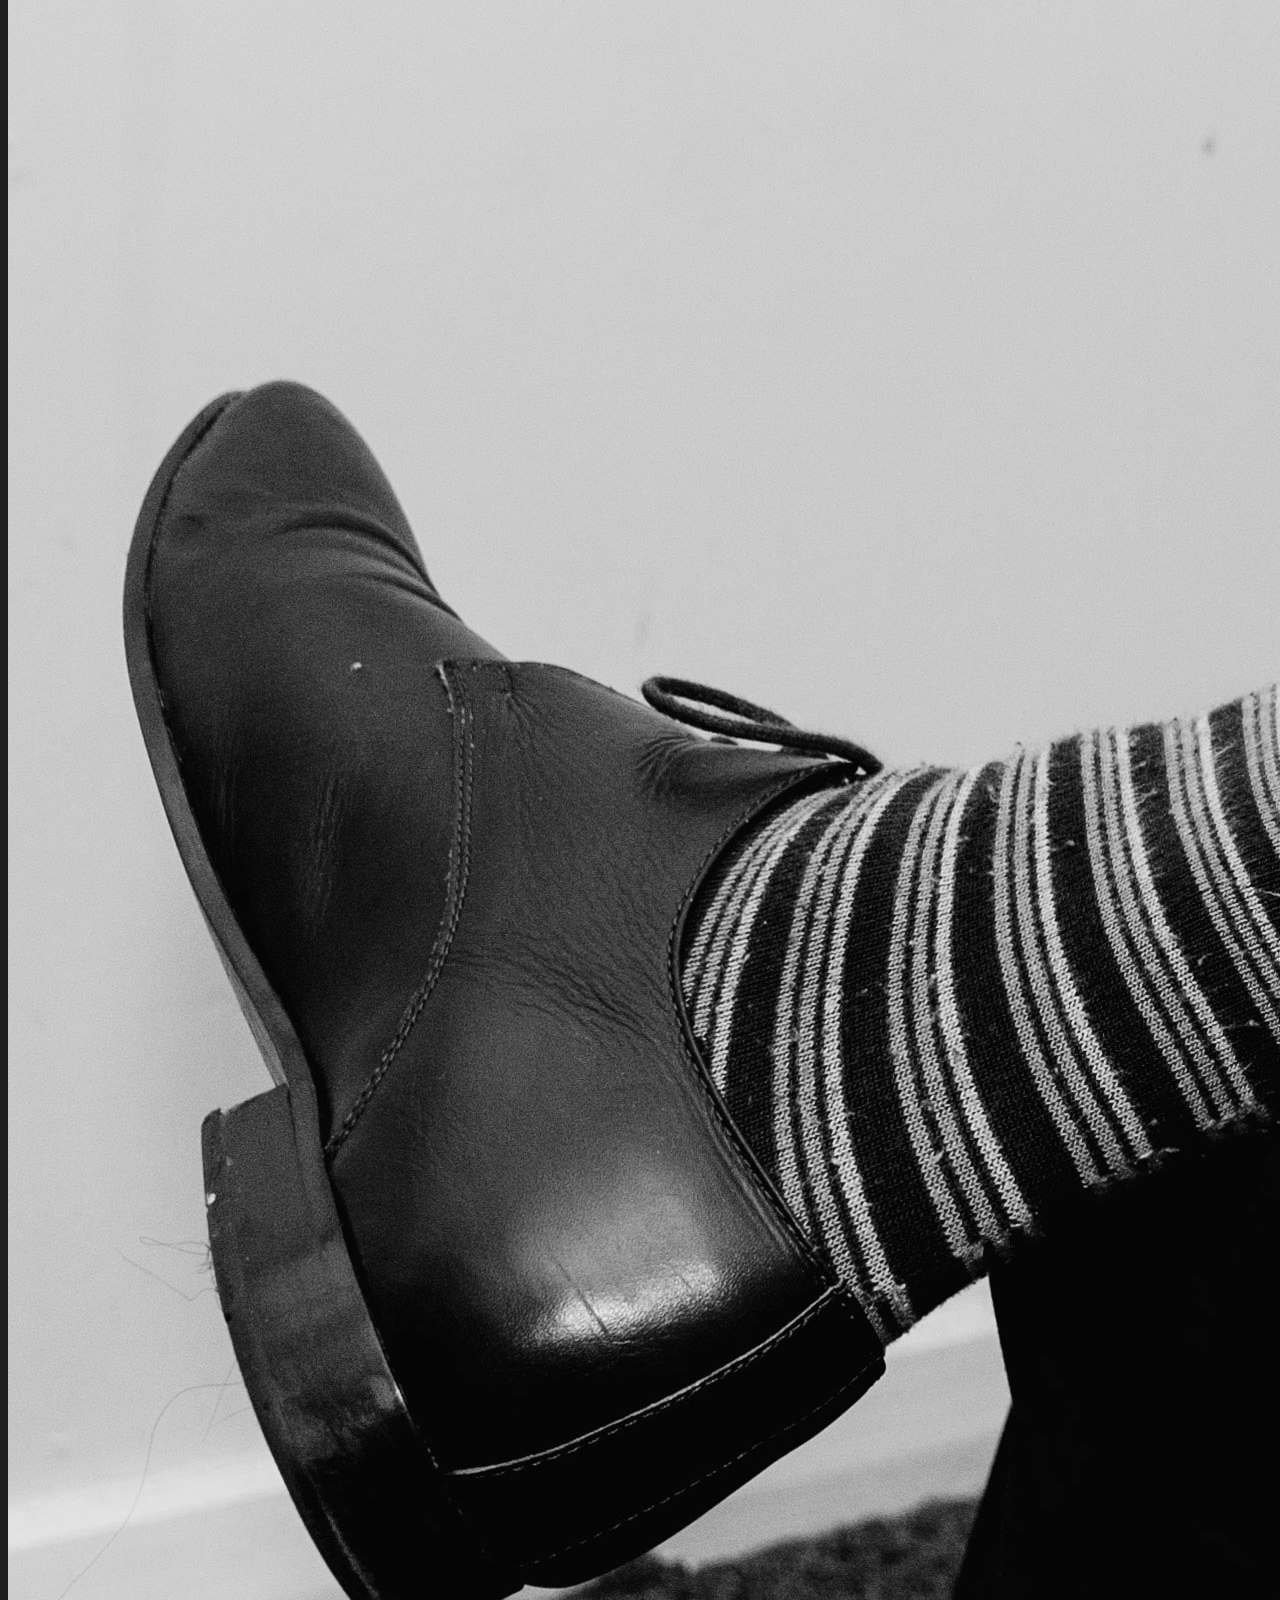
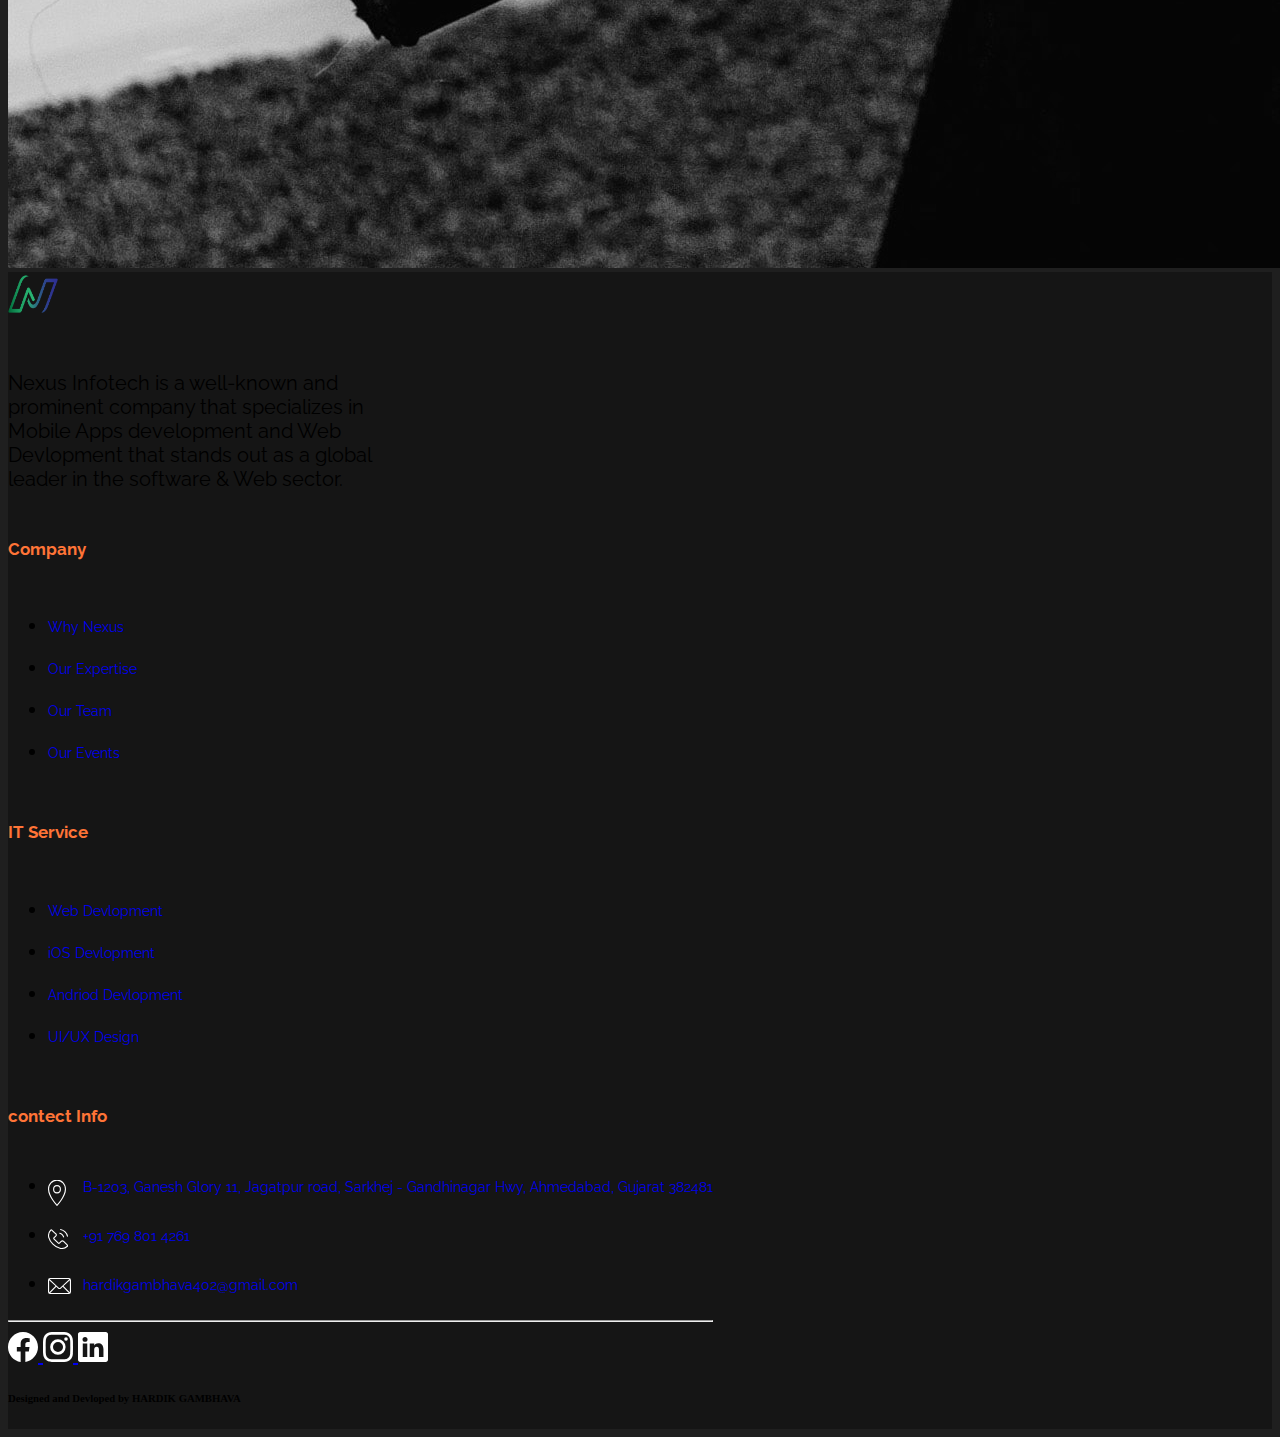
<file: service.html>
<!doctype html>
<html lang="en">

<head>
    <!-- Required meta tags -->
    <meta charset="utf-8">
    <meta name="viewport" content="width=device-width, initial-scale=1">
    <!-- google font -->
    <link rel="preconnect" href="https://fonts.googleapis.com">
    <link rel="preconnect" href="https://fonts.gstatic.com" crossorigin>
    <link href="https://fonts.googleapis.com/css2?family=Raleway:wght@300&display=swap" rel="stylesheet">

    <!-- Bootstrap CSS -->
    <link href="https://cdn.jsdelivr.net/npm/bootstrap@5.1.3/dist/css/bootstrap.min.css" rel="stylesheet"
        integrity="sha384-1BmE4kWBq78iYhFldvKuhfTAU6auU8tT94WrHftjDbrCEXSU1oBoqyl2QvZ6jIW3" crossorigin="anonymous">

    <title>Nexus Infotech | Service</title>
    <link rel="stylesheet" href="style.css">
    <link rel="shortcut icon" href="image/nexus_logo.png" type="image/x-icon">

</head>

<body class="color">
    <script src="https://cdn.jsdelivr.net/npm/bootstrap@5.1.3/dist/js/bootstrap.bundle.min.js"
        integrity="sha384-ka7Sk0Gln4gmtz2MlQnikT1wXgYsOg+OMhuP+IlRH9sENBO0LRn5q+8nbTov4+1p"
        crossorigin="anonymous"></script>
    <!-- navbar start -->
    <nav class="navbar navbar-expand-lg navbar-dark bg-dark sticky-top">
        <div class="container-fluid">
            <a class="navbar-brand" href="index.html"><img src="image/nexus_logo.png" alt="" class="bi me-2" width="40"
                    height="42">Nexus Infotech</a>
            <button class="navbar-toggler shadow-none" type="button" data-bs-toggle="collapse"
                data-bs-target="#navbarSupportedContent" aria-controls="navbarSupportedContent" aria-expanded="false"
                aria-label="Toggle navigation">
                <span class="navbar-toggler-icon"></span>
            </button>
            <div class="collapse navbar-collapse" id="navbarSupportedContent">
                <ul class="navbar-nav me-auto mb-2 mb-lg-0">
                    <li class="nav-item">
                        <a class="nav-link" aria-current="page" href="index.html">Home</a>
                    </li>
                    <li class="nav-item dropdown">
                        <a class="nav-link active dropdown-toggle" href="service.html" id="navbarDropdown" role="button"
                            data-bs-toggle="dropdown" aria-expanded="false">
                            Service
                        </a>
                        <ul class="dropdown-menu" aria-labelledby="navbarDropdown">
                            <li><a class="dropdown-item" href="service.html">Web Devlopment</a></li>
                            <li><a class="dropdown-item" href="service.html">iOS Devlopment</a></li>
                            <li><a class="dropdown-item" href="service.html">Android Devlopment</a></li>
                            <li>
                                <hr class="dropdown-divider">
                            </li>
                            <li><a class="dropdown-item" href="service.html">UI/UX Designer</a></li>
                        </ul>
                    </li>
                    <li class="nav-item">
                        <a class="nav-link" href="team.html">Team</a>
                    </li>
                    <li class="nav-item">
                        <a class="nav-link" href="contect.html">Contect</a>
                    </li>
                </ul>
            </div>
        </div>
    </nav>
    <!-- navbar end -->
    <!-- box start -->
    <div class="mt-4 mt-lg-5">
        <h2 class="text-center h-font fw-bold text-white">OUR SERVICE</h2>
        <div class="h-line bg-white rounded"></div>
    </div>
    <section>
        <div class="container img my-lg-5">
            <div class="row featurette d-flex justify-content-center align-items-center text-light my-0">
                <div class="col-md-7">
                    <h2 class="featurette-heading">Web Devlopment. <span class="text-muted">It’ll blow your
                            mind.</span></h2>
                    <p class="lead">Web development is the work involved in developing a website for the Internet
                        <b>World Wide Web</b> or an intranet
                    </p>
                </div>
                <div class="col-md-5 reveal fade-right">
                    <img src="image/service/1_service.jpg" class="bd-placeholder-img-lg rounded img-fluid">
                </div>
            </div>
        </div>
    </section>
    <section>
        <div class="container img my-lg-5">
            <div class="row featurette d-flex justify-content-center align-items-center text-light">
                <div class="col-md-7 reveal fade-right order-md-1">
                    <h2 class="featurette-heading">Android Devlopment. <span class="text-muted">It’ll blow your
                            mind.</span></h2>
                    <p class="lead">Android is developed by a consortium of developers known as the Open Handset
                        Alliance
                        and
                        commercially sponsored by <b>Google</b>.</p>
                </div>
                <div class="col-md-5 reveal fade-left service">
                    <img src="image/service/2_service.jpg" class="bd-placeholder-img-lg rounded img-fluid">
                </div>
            </div>
        </div>
    </section>
    <section>
        <div class="container img my-lg-5">
            <div class="row featurette d-flex justify-content-center align-items-center text-light">
                <div class="col-md-7 reveal fade-left">
                    <h2 class="featurette-heading">ios Devlopment. <span class="text-muted">It’ll blow your
                            mind.</span></h2>
                    <p class="lead text">ios <b>formerly iPhone OS</b> is a mobile operating system created and
                        developed by Apple Inc. exclusively for its hardware.</p>
                </div>
                <div class="col-md-5 reveal fade-right service">
                    <img src="image/service/3_service.jpg" class="bd-placeholder-img-lg rounded img-fluid">
                </div>
            </div>
        </div>
    </section>
    <section>
        <div class="container img my-lg-5">
            <div class="row featurette d-flex justify-content-center align-items-center text-light">
                <div class="col-md-7 reveal fade-right order-md-1">
                    <h2 class="featurette-heading">UI/UX Designer. <span class="text-muted">It’ll blow your
                            mind.</span></h2>
                    <p class="lead">Design is the process design teams use to create products that provide
                        meaningful
                        and
                        relevant experiences to users.</p>
                </div>
                <div class="col-md-5 mb-5 reveal fade-left service">
                    <img src="image/service/4_service.jpg" class="bd-placeholder-img-lg rounded img-fluid">
                </div>
            </div>
        </div>
    </section>

    <!-- box end -->
    <!-- footer start -->
    <footer>
        <div class="container-fluid">
            <div class="text-center text-lg-start text-white">
                <div class="container-fluid p-4 pb-0 d-inline-block">
                    <div class="row">
                        <div class="col-lg-5 col-md-6 mb-4 mb-md-0">
                            <img src="image/nexus_logo.png" width="50px" alt=""> <br> <br>

                            <p>
                                Nexus Infotech is a well-known and <br> prominent company that specializes in <br>
                                Mobile Apps
                                development
                                and Web
                                <br> Devlopment that stands out as a global <br> leader in the software & Web
                                sector.
                            </p>
                        </div>

                        <!--Company-->
                        <div class="col-lg-2 col-md-6 mb-4 mb-md-0 ">
                            <div class="menu">
                                <h5 class="text-capitalize">Company</h5>
                                <ul class="list-unstyled mb-0">
                                    <li>
                                        <a href="#!" class="text-white"><span>Why Nexus</span></a>
                                    </li>
                                    <li>
                                        <a href="#!" class="text-white"><span>Our Expertise</span></a>
                                    </li>
                                    <li>
                                        <a href="team.html" class="text-white"><span>Our Team</span></a>
                                    </li>
                                    <li>
                                        <a href="#!" class="text-white"><span>Our Events</span></a>
                                    </li>
                                </ul>
                            </div>
                        </div>

                        <!-- it service -->
                        <div class="col-lg-2 col-md-6 mb-4 mb-md-0 ">
                            <div class="menu">
                                <h5 class="text-capitalize">IT Service</h5>
                                <ul class="list-unstyled mb-0">
                                    <li>
                                        <a href="service.html" class="text-white"><span>Web Devlopment</span></a>
                                    </li>
                                    <li>
                                        <a href="service.html" class="text-white"><span>iOS Devlopment</span></a>
                                    </li>
                                    <li>
                                        <a href="service.html" class="text-white"><span>Andriod Devlopment</span></a>
                                    </li>
                                    <li>
                                        <a href="service.html" class="text-white"><span>UI/UX Design</span></a>
                                    </li>
                                </ul>
                            </div>
                        </div>

                        <!--contect info-->
                        <div class="col-lg-2 col-md-6 mb-4 mb-md-0 ">
                            <div class="contect">
                                <h5 class="text-capitalize">contect Info</h5>
                                <ul class="list-unstyled mb-0">
                                    <li>
                                        <a href="https://goo.gl/maps/UXardJRgydx6VchF8" target="_blank"
                                            class="text-white"><img src="icon/location.svg" alt="">
                                            B-1203, Ganesh Glory 11, Jagatpur road, Sarkhej -
                                            Gandhinagar Hwy, Ahmedabad, Gujarat 382481
                                        </a>
                                    </li>
                                    <li class="menu">
                                        <a href="tel:+917698014261" class="text-white"><img src="icon/call.svg" alt="">
                                            +91 769 801 4261
                                        </a>
                                    </li>
                                    <li class="menu">
                                        <a href="mailto:hardikgambhava402@gmail.com" class="text-white"><img
                                                src="icon/mail.svg" alt="">
                                            hardikgambhava402@gmail.com
                                        </a>
                                    </li>
                                </ul>
                            </div>
                        </div>
                    </div>

                    <hr class="mb-4">

                    <!--Social media -->
                    <section class="mb-4 text-center">
                        <!-- Facebook -->
                        <a class="btn btn-floating filter m-1 shadow-none"
                            href="https://www.facebook.com/profile.php?id=100013876653267" target="_blank" role="button"><img
                                src="icon/facebook.svg" alt="" width="30px">
                        </a>
                        <!-- Instagram -->
                        <a class="btn btn-floating filter m-1 shadow-none"
                            href="https://www.instagram.com/hardik_gambhava_1703" target="_blank" role="button"><img
                                src="icon/instagram.svg" alt="" width="30px"></i>
                        </a>
                        <!-- Linkedin -->
                        <a class="btn btn-floating filter m-1 shadow-none"
                            href="https://www.linkedin.com/in/hardik-gambhava-b5829221a/" target="_blank"
                            role="button"><img src="icon/linkedin.svg" alt="" width="30px">
                        </a>

                    </section>
                </div>
                <h6 class="text-center text-white m-0 p-1 fw-bold h-font">
                    Designed and Devloped by HARDIK GAMBHAVA
                </h6>
            </div>
        </div>
    </footer>
    <!-- footer end -->
</body>

</html>
</file>
<file: style.css>
* {
    font-family: 'Raleway', sans-serif;
}

.h-font {
    font-family: 'Merienda', cursive !important;
}

.color,
.card {
    background-color: rgba(31, 31, 31, 255) !important;
    /* background-color: rgba(21,21,21,255); */
}

.bgColor {
    /* background-color: rgba(31,31,31,255) !important; */
    background-color: #151515;

}

.h-line {
    width: 150px;
    height: 1.7px;
    margin: 0 auto;
}

/* navbar start */
.navbar {
    background-color: rgba(14, 12, 11, 255) !important;
}

.nav-item a {
    transition: 1s;
}

.nav-item a:hover {
    color: #ff7437 !important;
    transition: 1s;
}

.dropdown-menu {
    background-color: #151515 !important;
}

.dropdown-menu a {
    color: white !important;
}

.dropdown-menu a:hover {
    color: #ff7437 !important;
    background-color: black !important;
}

.borderColor {
    border-color: rgba(31, 31, 31, 255) !important;
    transition: all 0.5s;
}

.borderColor:hover {
    border-color: #ff7437 !important;
    transition: all 0.5s;
}

.fontColor {
    color: #ff7437 !important;
}

/* about */
.featurette-heading,
.bd-placeholder-img {
    margin-top: 100px !important;
}

/* flexbox */
.d-inline-block {
    font-size: 20px;
}

/* Home Service */


.pop {
    transition: all 0.3s;
    border-color: #151515 !important;
}

.pop:hover {
    border-top-color: #ff7437 !important;
    transform: scale(1.03);
    transition: all 0.3s;
}


/* contect page */


.contectForm {
    min-height: 75vh;
    width: 100%;
    background-image: linear-gradient(rgba(4, 9, 30, 0.7), rgba(4, 9, 30, 0.7)), url(image/contect_background.jpg);
    background-attachment: fixed;
    background-position: center;
    position: relative;
    background-size: cover;

}


.c-btn button {
    background-color: #ae522b;
    color: rgb(26, 24, 24);
    transition: 1s;
}

.c-btn button:hover {
    background-color: #ff7437;
    color: #000;
    transition: 1s;
}

.form-control {
    text-transform: capitalize;
}

.container label {
    font-weight: bolder;
}

/* team */
.card {
    /* margin-top: 3rem !important;
    margin-right: 2rem !important;
    margin-left: 2rem !important; */
    width: 18rem !important;
    background-color: #0F0F0F;
}

/* .address {
    text-align: center !important;
    font-size: 20px !important;
    font-weight: bolder !important;
} */

/* image black in white after colorfull */
.img {
    filter: grayscale(100%);
    transition: 1s;
}

.img:hover {
    filter: grayscale(0%);
    transition: 1s;
}

.card {
    border: none !important;
}

.card img {
    border-radius: 30px;
}


/* end */

/* footer start */
footer {
    background-color: #151515 !important;
    display: flex !important;
}

.menu h5 {
    color: #ff7437 !important;
    font-weight: bolder !important;
    font-family: inherit !important;
    line-height: 60px;
}

.menu a {
    line-height: 42px;
    text-decoration: none;
    transition: 1s;
    font-size: 14px;
}

.menu a:hover {
    color: #ff7437 !important;
    transition: 1s;
}

span {
    overflow: hidden;
    display: inline;
    position: relative;
}

span::after {
    content: "";
    position: absolute;
    left: 0;
    right: 100%;
    border-radius: 50%;
    bottom: -5px;
    background: #ff7437;
    height: 3px;
    transition-duration: 0.8s;
    transition-timing-function: ease-out;

}

span:hover::after {
    right: 0;
}

input:focus,
textarea:focus {
    border: 3px solid #ff7437 !important;
}


/* footer contact info */
.contect h5 {
    color: #ff7437 !important;
    font-weight: bolder !important;
    font-family: inherit !important;
    line-height: 60px;
}

.contect a {
    text-decoration: none;
    font-size: 14px;
    line-height: 24px;
    position: relative;
    padding-left: 35px;
    display: block;
}

.contect li {
    margin-bottom: 23px !important;
}

.contect img {
    position: absolute;
    top: 5px;
    left: 0;
    bottom: 0;
}

.filter img {
    filter: invert(100%);
}

.facebook {
    width: 30px !important;
    height: 30px !important;
}

.facebook:hover {
    background-color: white !important;
}

/* footer end Color */
.footerColor {
    background-color: #ff7437;
}


@media(max-width:992px) {
    .nav-item a {
        text-align: center;
    }

}
</file>
